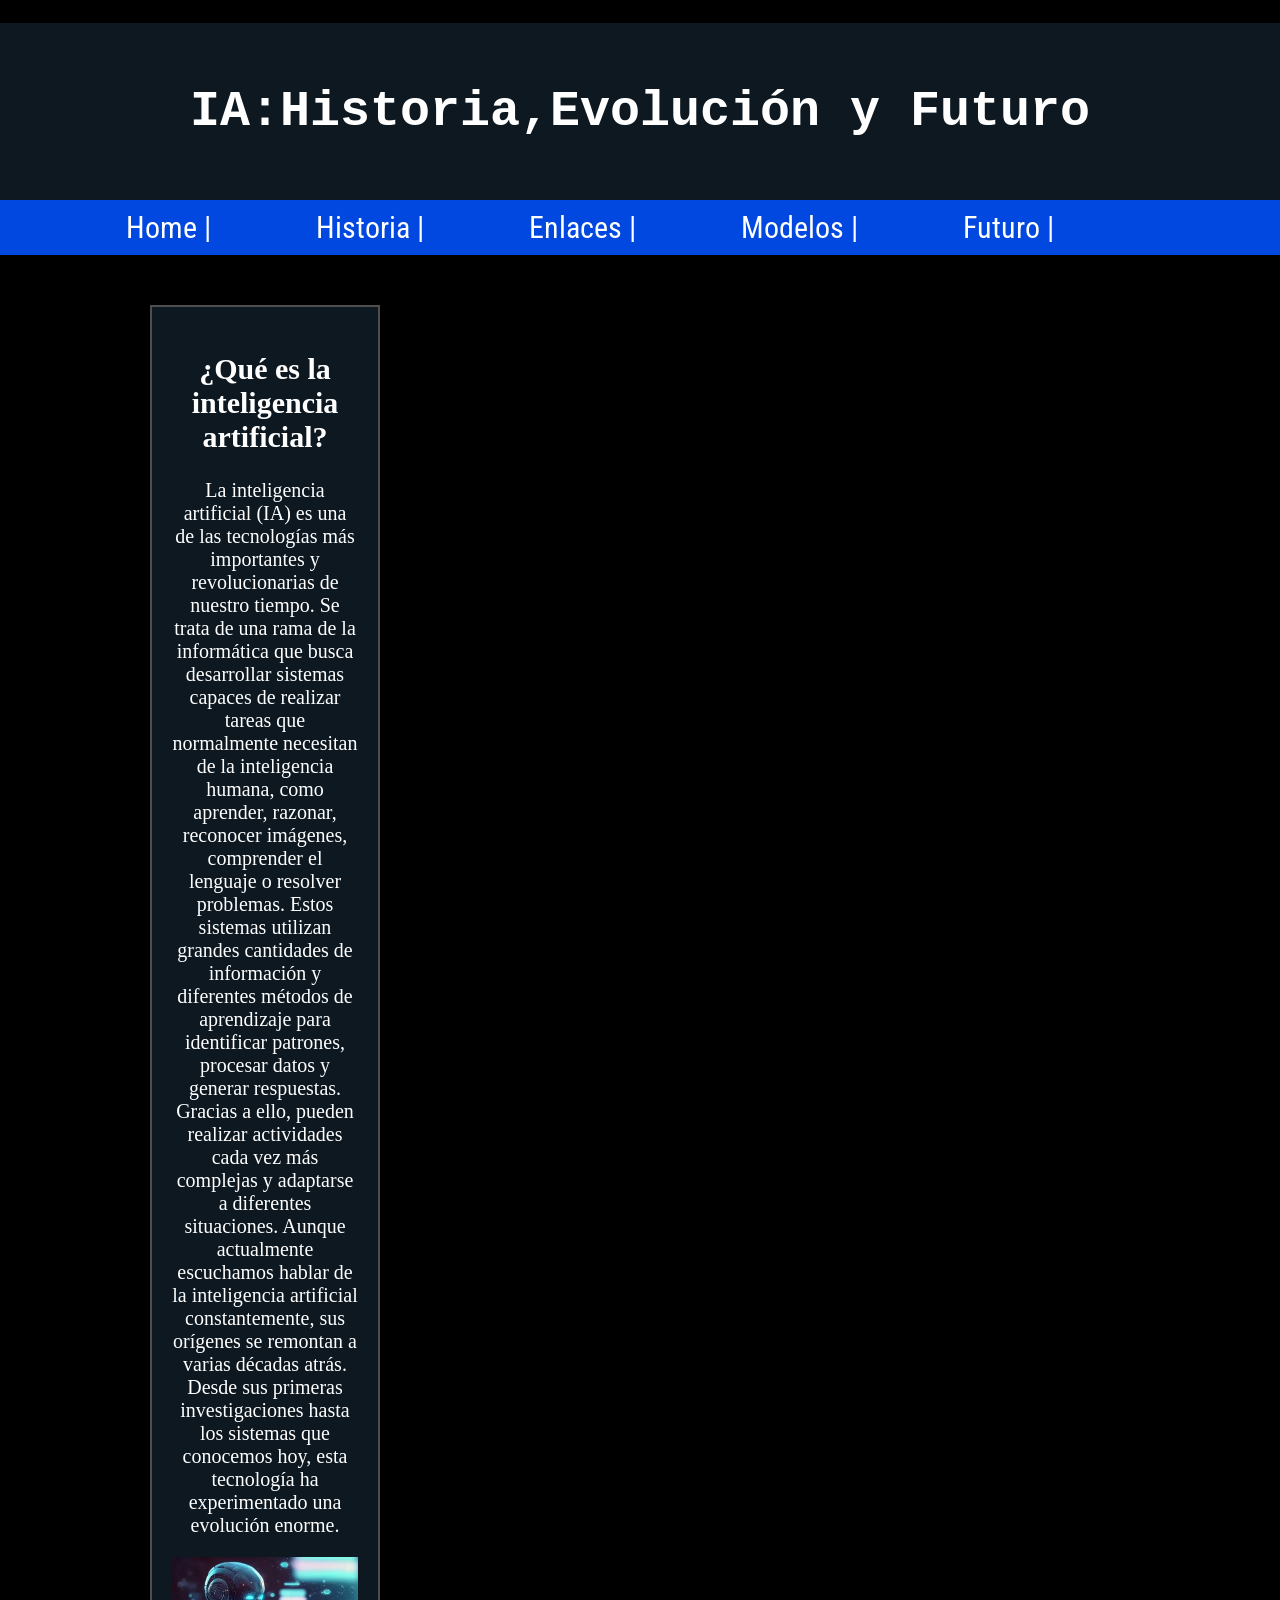
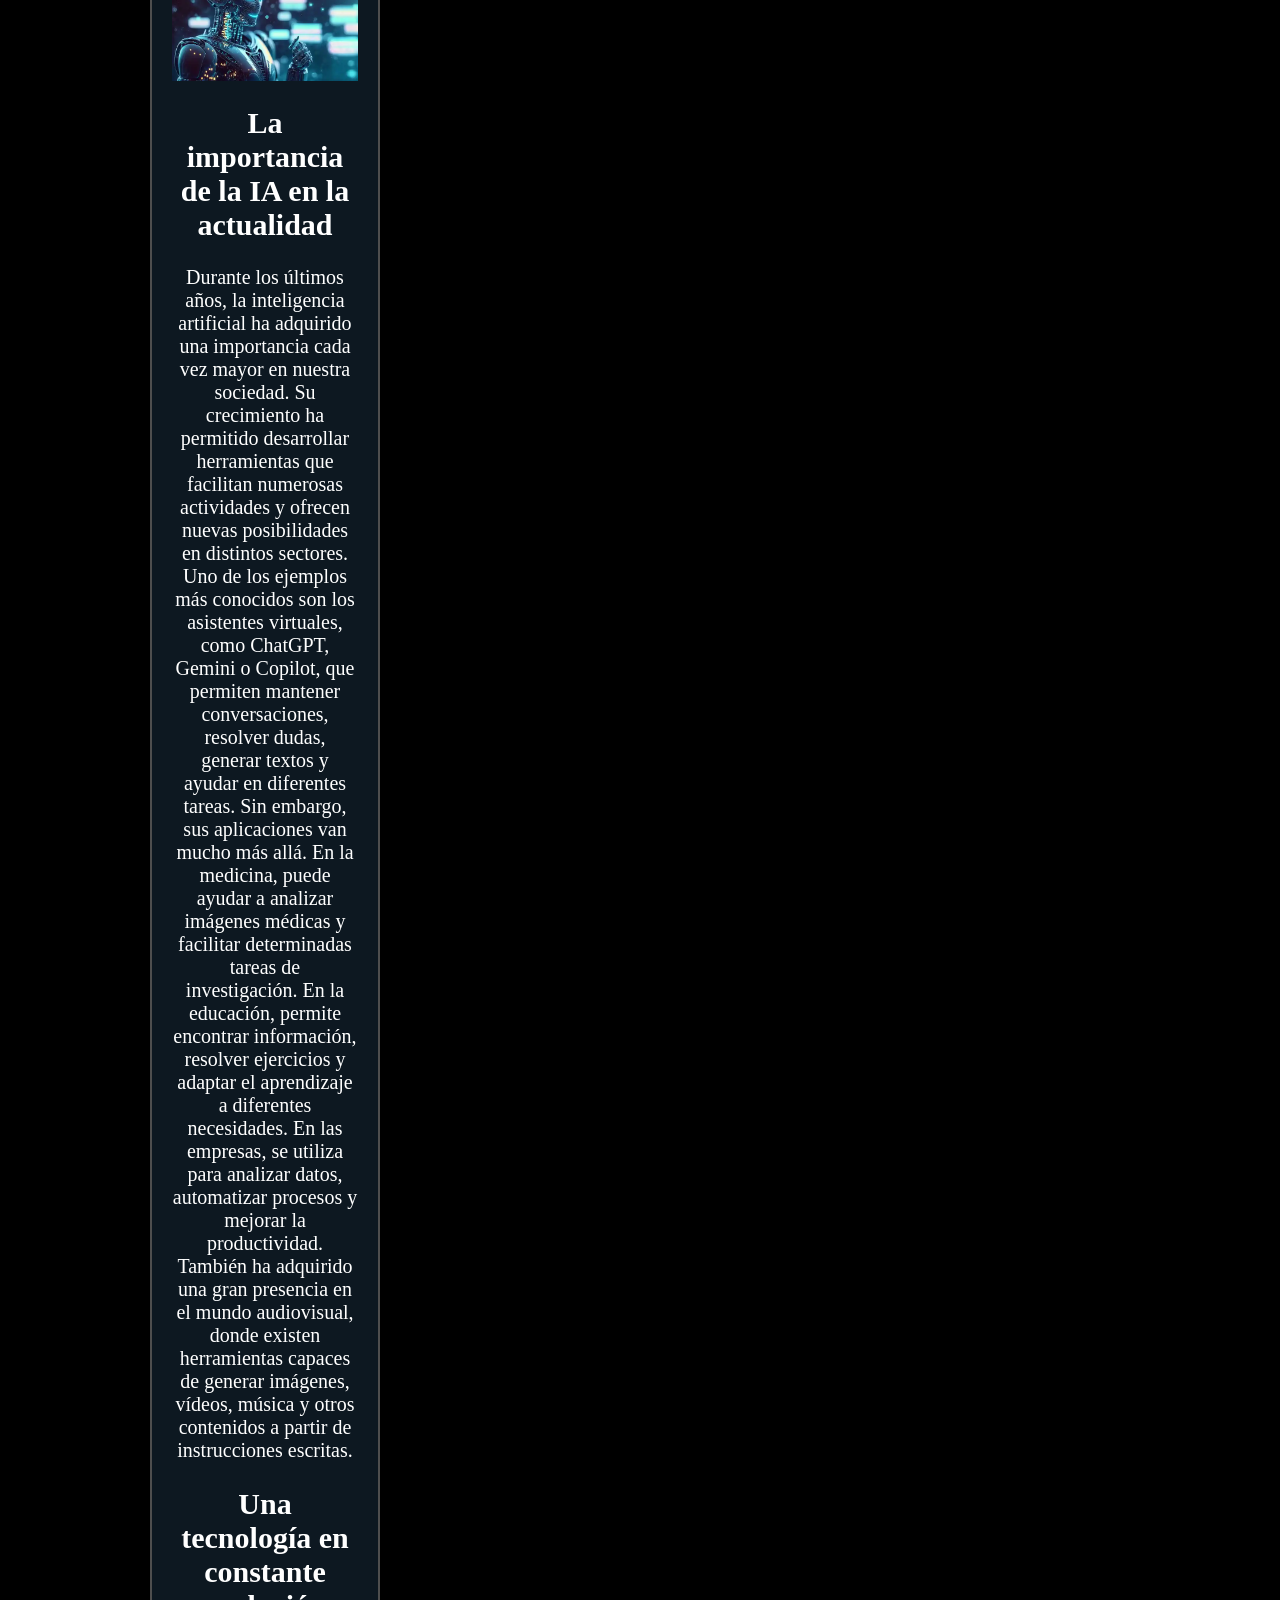
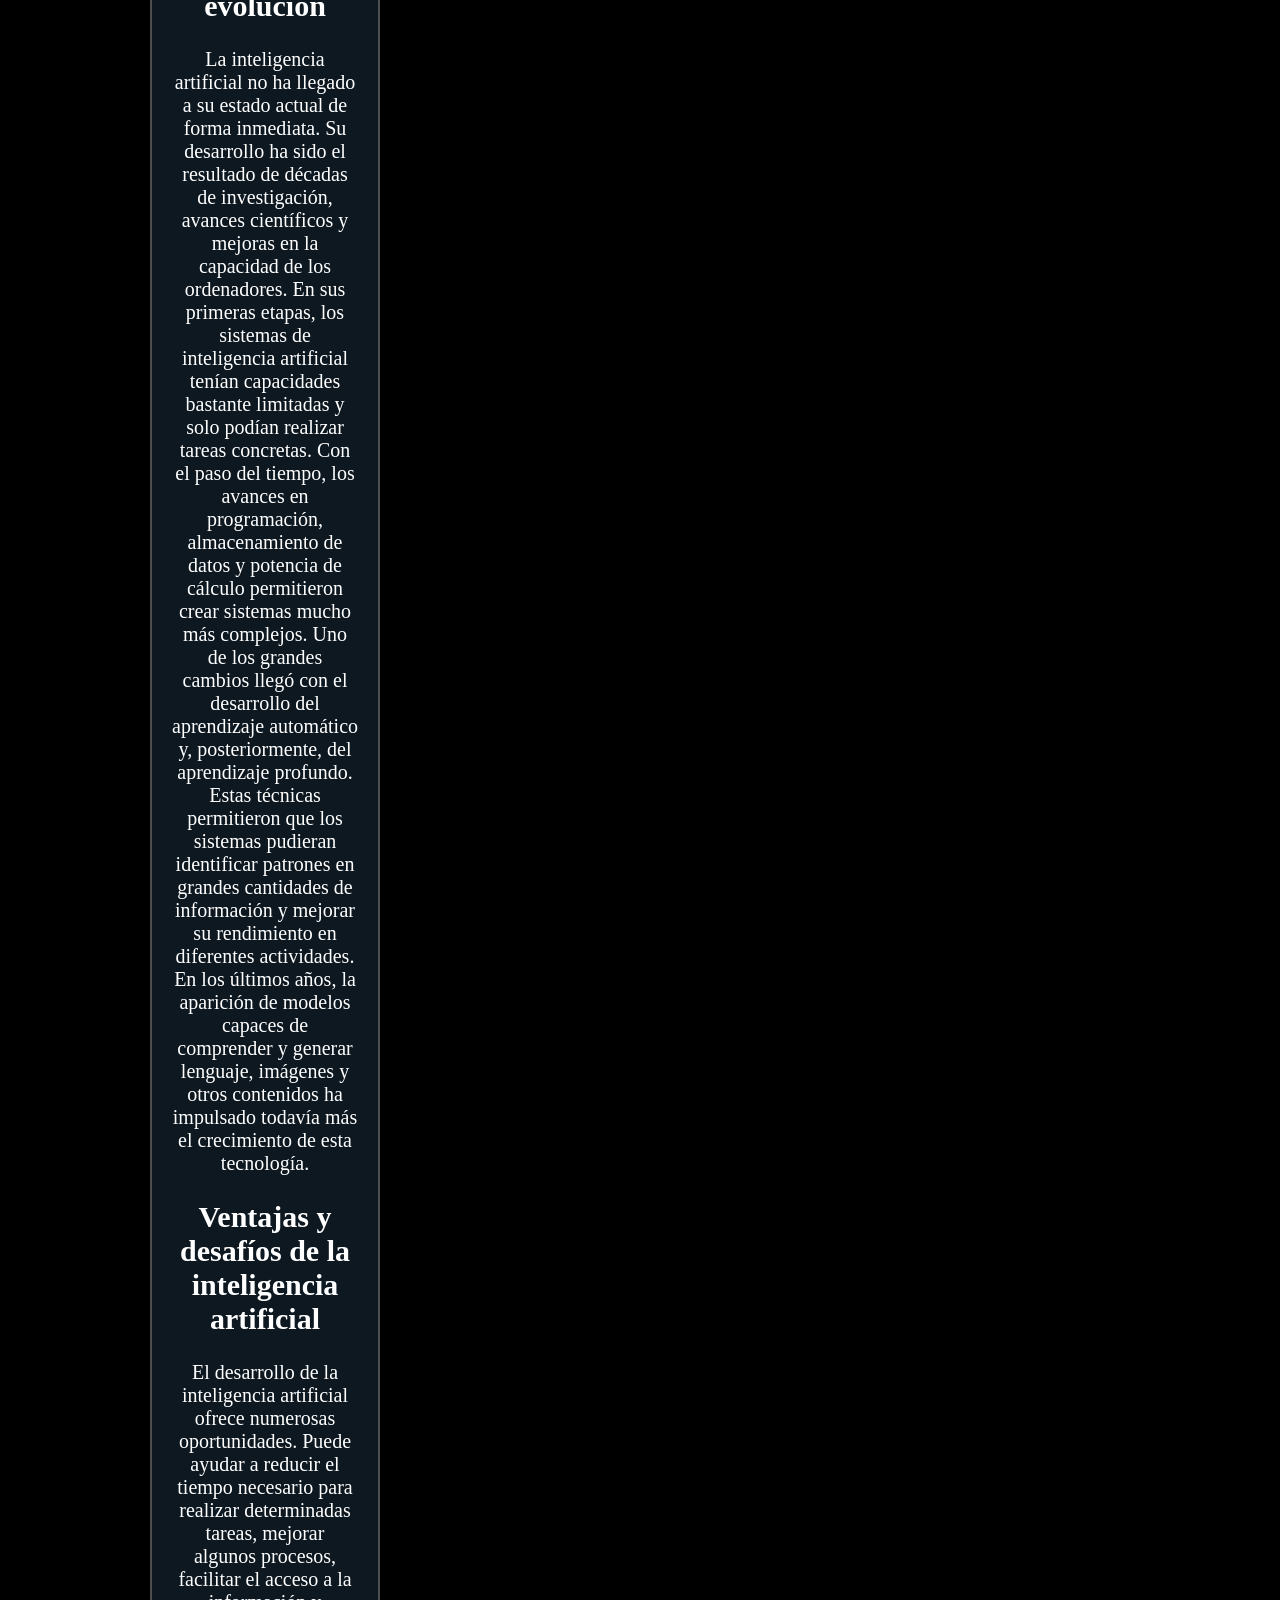
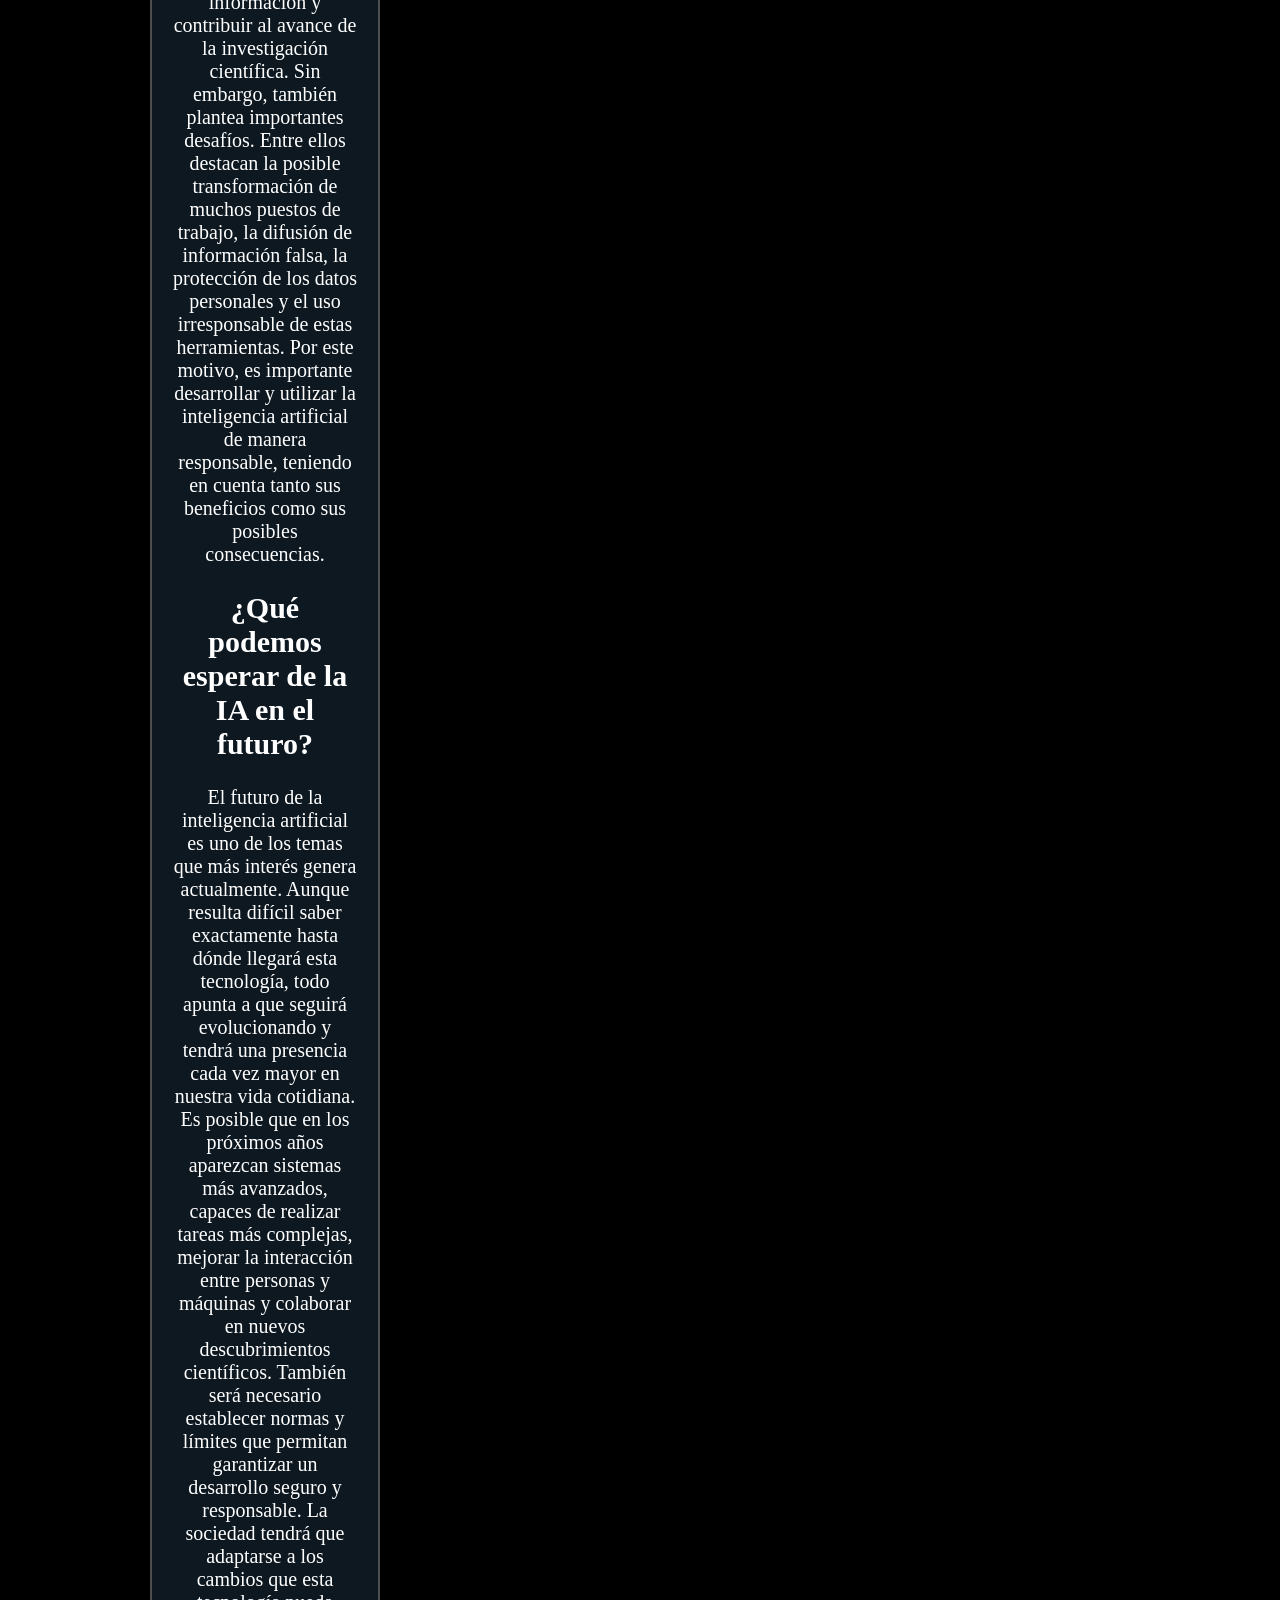
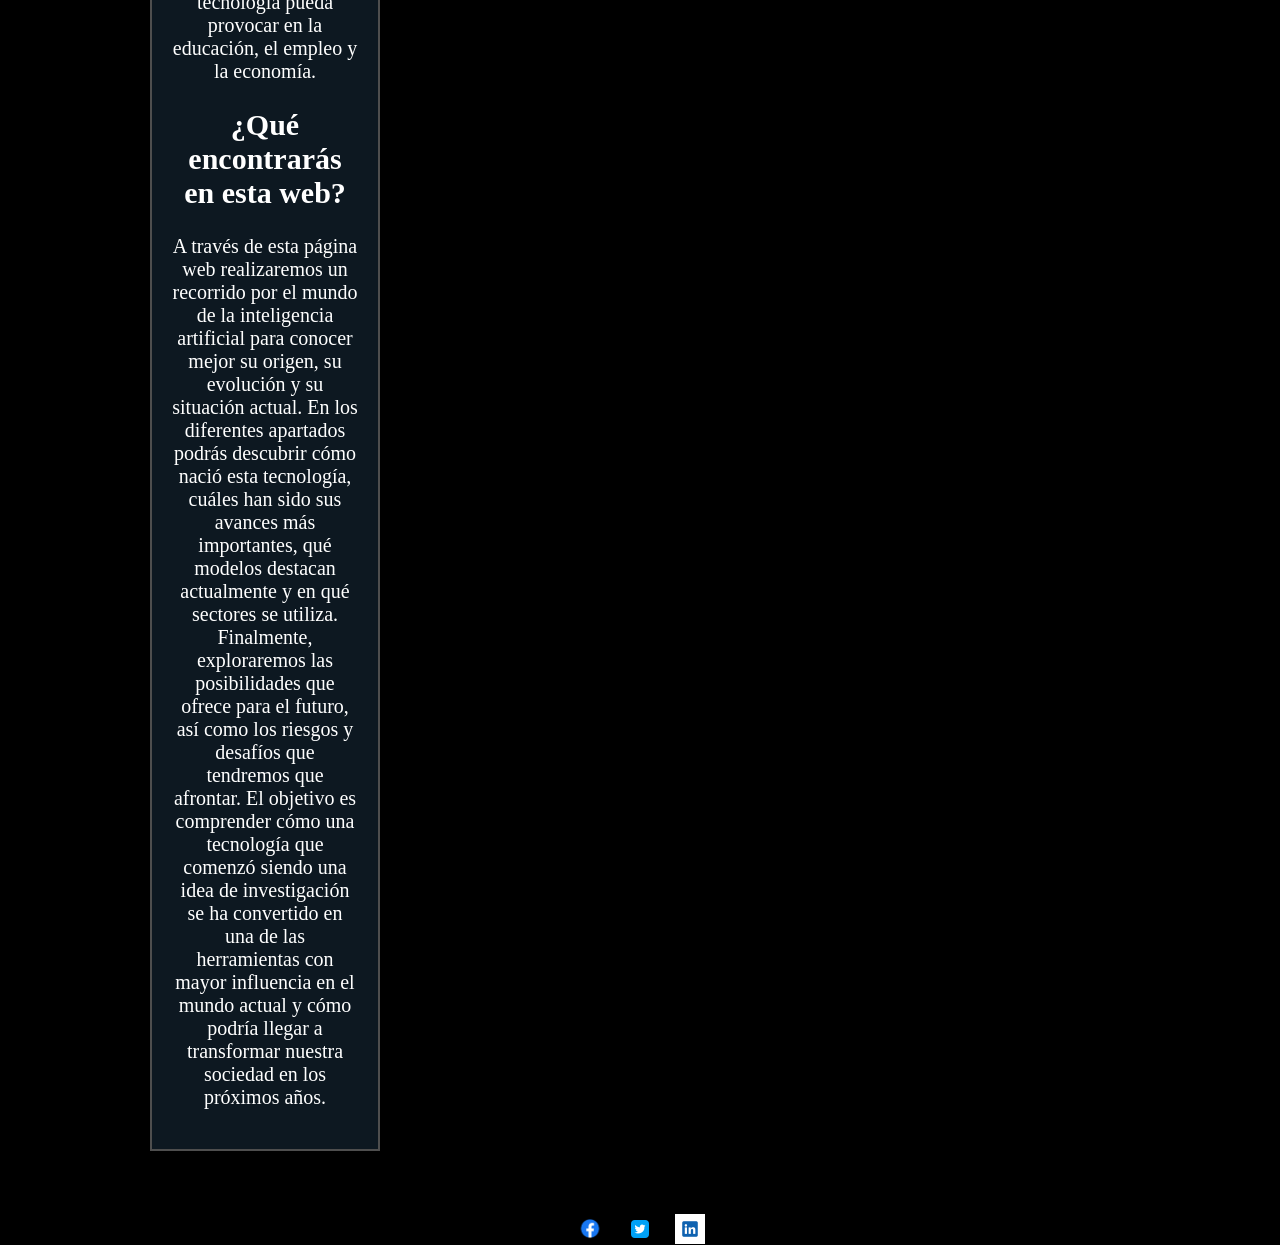
<file: index.html>
<!DOCTYPE html>
<html lang="es">
<head>
    <link rel="stylesheet" href="estilos.css">
    <meta charset="UTF-8">
    <meta name="viewport" content="width=device-width, initial-scale=1.0">
    <title>Inteligencia Artificial | Historia,Evolución y Futuro</title>
    <meta name="description" content="La mejor línea de seguimiento sobre la inteligencia artificial a través de los años, en los que se darán temas como su nacimiento, modelos, su progreso y lo que se espera de ella en un futuro">
    <meta name="keywords" content="IA, progreso, trabajo, Avance IA, inteligencia artificial, modelos IA, tecnologia, imagenes, robotica, chat gpt, gemini, inteligencia artificial para hacer videos, inteligencia artificial para hacer fotos, inteigencia artificial para editar">
    <meta name="robots" content="index, follow">
    <meta property="og:title" content="IA: Historia, Evolución y Futuro">
<meta property="og:description" content="Descubre la historia de la inteligencia artificial, su evolución, los modelos actuales y su futuro.">
<meta property="og:image" content="https://alex49283.github.io/imagenes/Imagen%20robot%20escritotio.webp">
<meta property="og:url" content="https://alex49283.github.io/">
<meta property="og:type" content="website">>
<meta name="twitter:card" content="summary_large_image">
<meta name="twitter:title" content="IA: Historia, Evolución y Futuro">
<meta name="twitter:description" content="Descubre la historia de la inteligencia artificial, su evolución, los modelos actuales y su futuro.">
<meta name="twitter:image" content="https://alex49283.github.io/imagenes/Imagen%20robot%20escritotio.webp">
    <link rel="icon" type="image/x-icon" href="favicons/favicon.ico?v=2">
    <meta name="theme-color" content="#ffffff">
    <link rel="canonical" href="https://alex49283.github.io/">
    <link rel="preload" href="imagenes/Imagen robot escritotio.webp" as="image">
    <link rel="preconnect" href="https://fonts.googleapis.com">
    <link rel="preconnect" href="https://fonts.gstatic.com" crossorigin>
    <link rel="preconnect" href="https://fonts.googleapis.com">
    <link rel="preconnect" href="https://fonts.gstatic.com" crossorigin>
    <link href="https://fonts.googleapis.com/css2?family=Average+Sans&family=Roboto+Condensed:ital,wght@0,100..900;1,100..900&display=swap" rel="stylesheet">
</head>

<body>
    <picture>
    <source srcset="imagenes/imagenMediana.png"
    media="(min-width:650px) and (max-width:1000px)">
    <source srcset="imagenes/imagenpequena.png"
    media="(min-width:10px) and (max-width:649px)">
</picture>
    <header>
        <h1>IA:Historia,Evolución y Futuro
            
        </h1>
        
    </header>
     <nav>
        <a href="index.html">Home |</a>
        <a href="historia.html">Historia |</a>
        <a href="enlaces.html">Enlaces |</a>
        <a href="modelos.html">Modelos |</a>
        <a href="futuro.html">Futuro |</a>
        
     </nav>
    <main>
        
<div class="Primera">

    <section>
        <h2>¿Qué es la inteligencia artificial?</h2>

        <p>
            La inteligencia artificial (IA) es una de las tecnologías más importantes y revolucionarias de nuestro tiempo. Se trata de una rama de la informática que busca desarrollar sistemas capaces de realizar tareas que normalmente necesitan de la inteligencia humana, como aprender, razonar, reconocer imágenes, comprender el lenguaje o resolver problemas.

            Estos sistemas utilizan grandes cantidades de información y diferentes métodos de aprendizaje para identificar patrones, procesar datos y generar respuestas. Gracias a ello, pueden realizar actividades cada vez más complejas y adaptarse a diferentes situaciones.

            Aunque actualmente escuchamos hablar de la inteligencia artificial constantemente, sus orígenes se remontan a varias décadas atrás. Desde sus primeras investigaciones hasta los sistemas que conocemos hoy, esta tecnología ha experimentado una evolución enorme.
        </p>

        <img src="imagenes/Imagen robot escritotio.webp" alt="Imagen de inteligencia artificial" class="imagen-principal">
    </section>

    <section>
        <h2>La importancia de la IA en la actualidad</h2>

        <p>
            Durante los últimos años, la inteligencia artificial ha adquirido una importancia cada vez mayor en nuestra sociedad. Su crecimiento ha permitido desarrollar herramientas que facilitan numerosas actividades y ofrecen nuevas posibilidades en distintos sectores.

            Uno de los ejemplos más conocidos son los asistentes virtuales, como ChatGPT, Gemini o Copilot, que permiten mantener conversaciones, resolver dudas, generar textos y ayudar en diferentes tareas. Sin embargo, sus aplicaciones van mucho más allá.

            En la medicina, puede ayudar a analizar imágenes médicas y facilitar determinadas tareas de investigación. En la educación, permite encontrar información, resolver ejercicios y adaptar el aprendizaje a diferentes necesidades. En las empresas, se utiliza para analizar datos, automatizar procesos y mejorar la productividad.

            También ha adquirido una gran presencia en el mundo audiovisual, donde existen herramientas capaces de generar imágenes, vídeos, música y otros contenidos a partir de instrucciones escritas.
        </p>
    </section>

    <section>
        <h2>Una tecnología en constante evolución</h2>

        <p>
            La inteligencia artificial no ha llegado a su estado actual de forma inmediata. Su desarrollo ha sido el resultado de décadas de investigación, avances científicos y mejoras en la capacidad de los ordenadores.

            En sus primeras etapas, los sistemas de inteligencia artificial tenían capacidades bastante limitadas y solo podían realizar tareas concretas. Con el paso del tiempo, los avances en programación, almacenamiento de datos y potencia de cálculo permitieron crear sistemas mucho más complejos.

            Uno de los grandes cambios llegó con el desarrollo del aprendizaje automático y, posteriormente, del aprendizaje profundo. Estas técnicas permitieron que los sistemas pudieran identificar patrones en grandes cantidades de información y mejorar su rendimiento en diferentes actividades.

            En los últimos años, la aparición de modelos capaces de comprender y generar lenguaje, imágenes y otros contenidos ha impulsado todavía más el crecimiento de esta tecnología.
        </p>
    </section>

    <section>
        <h2>Ventajas y desafíos de la inteligencia artificial</h2>

        <p>
            El desarrollo de la inteligencia artificial ofrece numerosas oportunidades. Puede ayudar a reducir el tiempo necesario para realizar determinadas tareas, mejorar algunos procesos, facilitar el acceso a la información y contribuir al avance de la investigación científica.

            Sin embargo, también plantea importantes desafíos. Entre ellos destacan la posible transformación de muchos puestos de trabajo, la difusión de información falsa, la protección de los datos personales y el uso irresponsable de estas herramientas.

            Por este motivo, es importante desarrollar y utilizar la inteligencia artificial de manera responsable, teniendo en cuenta tanto sus beneficios como sus posibles consecuencias.
        </p>
    </section>

    <section>
        <h2>¿Qué podemos esperar de la IA en el futuro?</h2>

        <p>
            El futuro de la inteligencia artificial es uno de los temas que más interés genera actualmente. Aunque resulta difícil saber exactamente hasta dónde llegará esta tecnología, todo apunta a que seguirá evolucionando y tendrá una presencia cada vez mayor en nuestra vida cotidiana.

            Es posible que en los próximos años aparezcan sistemas más avanzados, capaces de realizar tareas más complejas, mejorar la interacción entre personas y máquinas y colaborar en nuevos descubrimientos científicos.

            También será necesario establecer normas y límites que permitan garantizar un desarrollo seguro y responsable. La sociedad tendrá que adaptarse a los cambios que esta tecnología pueda provocar en la educación, el empleo y la economía.
        </p>
    </section>

    <section>
        <h2>¿Qué encontrarás en esta web?</h2>

        <p>
            A través de esta página web realizaremos un recorrido por el mundo de la inteligencia artificial para conocer mejor su origen, su evolución y su situación actual.

            En los diferentes apartados podrás descubrir cómo nació esta tecnología, cuáles han sido sus avances más importantes, qué modelos destacan actualmente y en qué sectores se utiliza.

            Finalmente, exploraremos las posibilidades que ofrece para el futuro, así como los riesgos y desafíos que tendremos que afrontar.

            El objetivo es comprender cómo una tecnología que comenzó siendo una idea de investigación se ha convertido en una de las herramientas con mayor influencia en el mundo actual y cómo podría llegar a transformar nuestra sociedad en los próximos años.
        </p>
    </section>

</div>

<footer>
    <p>Comparte nuestra página:</p>

    <div class="redes-sociales">

        <a href="https://www.facebook.com/sharer/sharer.php?u=https%3A%2F%2Falex49283.github.io/"
           target="_blank" rel="noopener noreferrer">
            <img src="imagenes/facebook.png" alt="Facebook">
        </a>

        <a href="https://x.com/intent/post?url=https%3A%2F%2Falex49283.github.io/"
   target="_blank" rel="noopener noreferrer">
    <img src="imagenes/twitter.webp" alt="Compartir en X">
</a>

        <a href="https://www.linkedin.com/sharing/share-offsite/?url=https%3A%2F%2Falex49283.github.io%2F"
   target="_blank" rel="noopener noreferrer">
    <img src="imagenes/linkedin.webp" alt="Compartir en LinkedIn">
</a>

    </div>
</footer>

        
    </main>


</body>
</html>
</file>
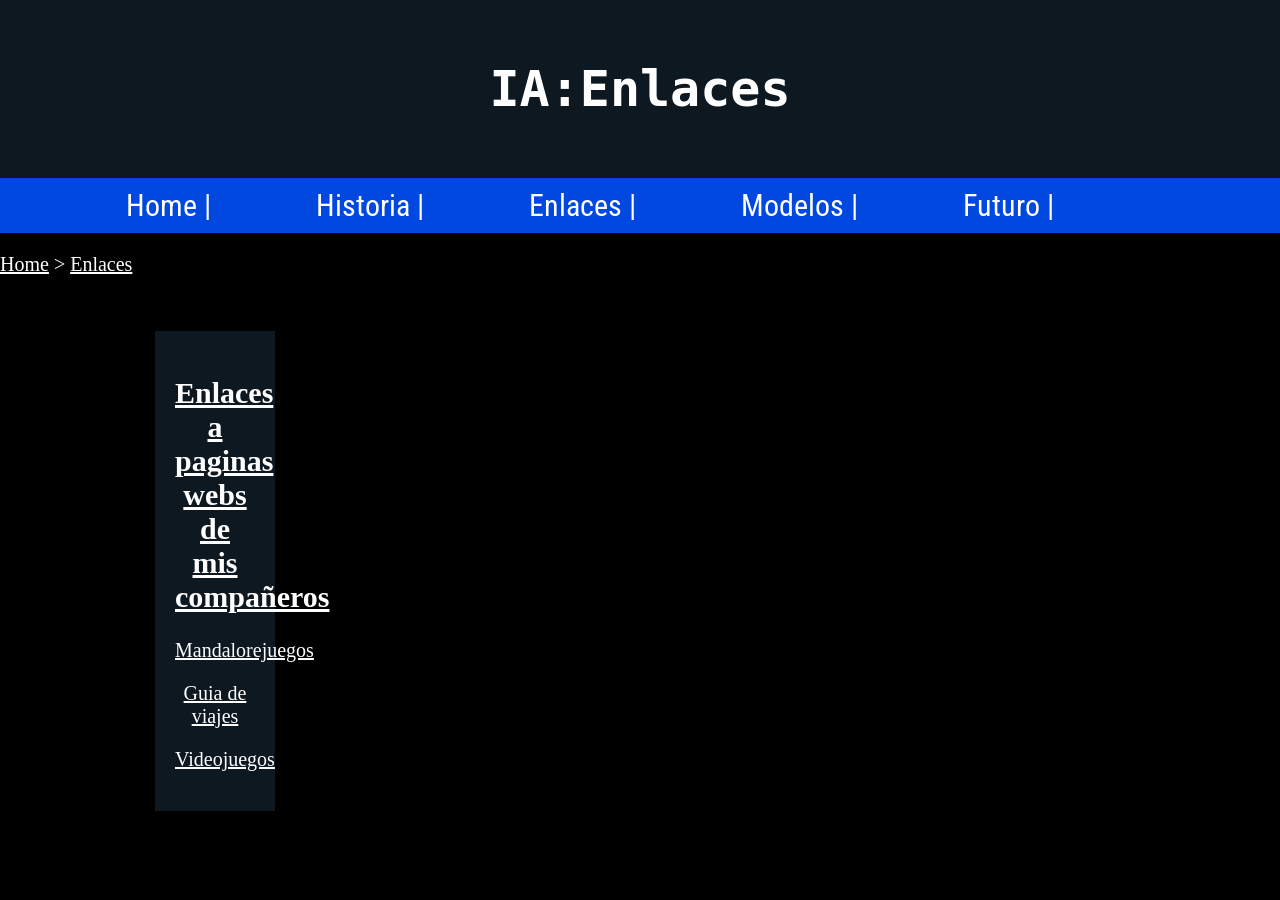
<file: enlaces.html>
<!DOCTYPE html>
<html lang="es">
<head>
    <link rel="stylesheet" href="estilos.css">
    <meta charset="UTF-8">
    <meta name="viewport" content="width=device-width, initial-scale=1.0">
    <title>Enlaces</title>
    <meta name="description" content="La mejor línea de seguimiento sobre la inteligencia artificial a través de los años, en los que se darán temas como su nacimiento, modelos, su progreso y lo que se espera de ella en un futuro">
    <meta name="keywords" content="IA, progreso, trabajo, Avance IA, inteligencia artificial, modelos IA, tecnologia, imagenes, robotica, chat gpt, gemini, inteligencia artificial para hacer videos, inteligencia artificial para hacer fotos, inteigencia artificial para editar">
    <meta name="robots" content="index, follow">
  <link rel="icon" type="image/x-icon" href="favicons/favicon.ico?v=2">
    <meta name="theme-color" content="#ffffff">
    <link rel="canonical" href="https://alex49283.github.io/">
    <link rel="preload" href="imagenes/Imagen robot escritotio.webp" as="image">
    <link rel="preconnect" href="https://fonts.googleapis.com">
    <link rel="preconnect" href="https://fonts.gstatic.com" crossorigin>
    <link rel="preconnect" href="https://fonts.googleapis.com">
    <link rel="preconnect" href="https://fonts.gstatic.com" crossorigin>
    <link href="https://fonts.googleapis.com/css2?family=Average+Sans&family=Roboto+Condensed:ital,wght@0,100..900;1,100..900&display=swap" rel="stylesheet">
    <title>Enlaces</title>
</head>
    <header>
        <h1>IA:Enlaces</h1>
    </header>
     <nav>
        <span><a href="index.html">Home |</a></span>
        <span><a href="historia.html">Historia |</a></span>
        <span><a href="enlaces.html">Enlaces |</a></span>
        <span><a href="modelos.html">Modelos |</a></span>
        <span><a href="futuro.html">Futuro |</a></span>
     </nav>
<body>
    <p id="migas"><a href="index.html">Home</a> > <a href="enlaces.html">Enlaces</a></p>
    <div class="Enlaces">
    <h2><u>Enlaces a paginas webs de mis compañeros</u></h2>
    <p><a href="https://diego-escudero0007.github.io/">Mandalorejuegos</a></p>
    <p><a href="https://hugo1998pul.github.io/">Guia de viajes</a></p>
    <p><a href="https://torrex8.github.io/">Videojuegos</a></p>

</div>
</body>
</html>
</file>
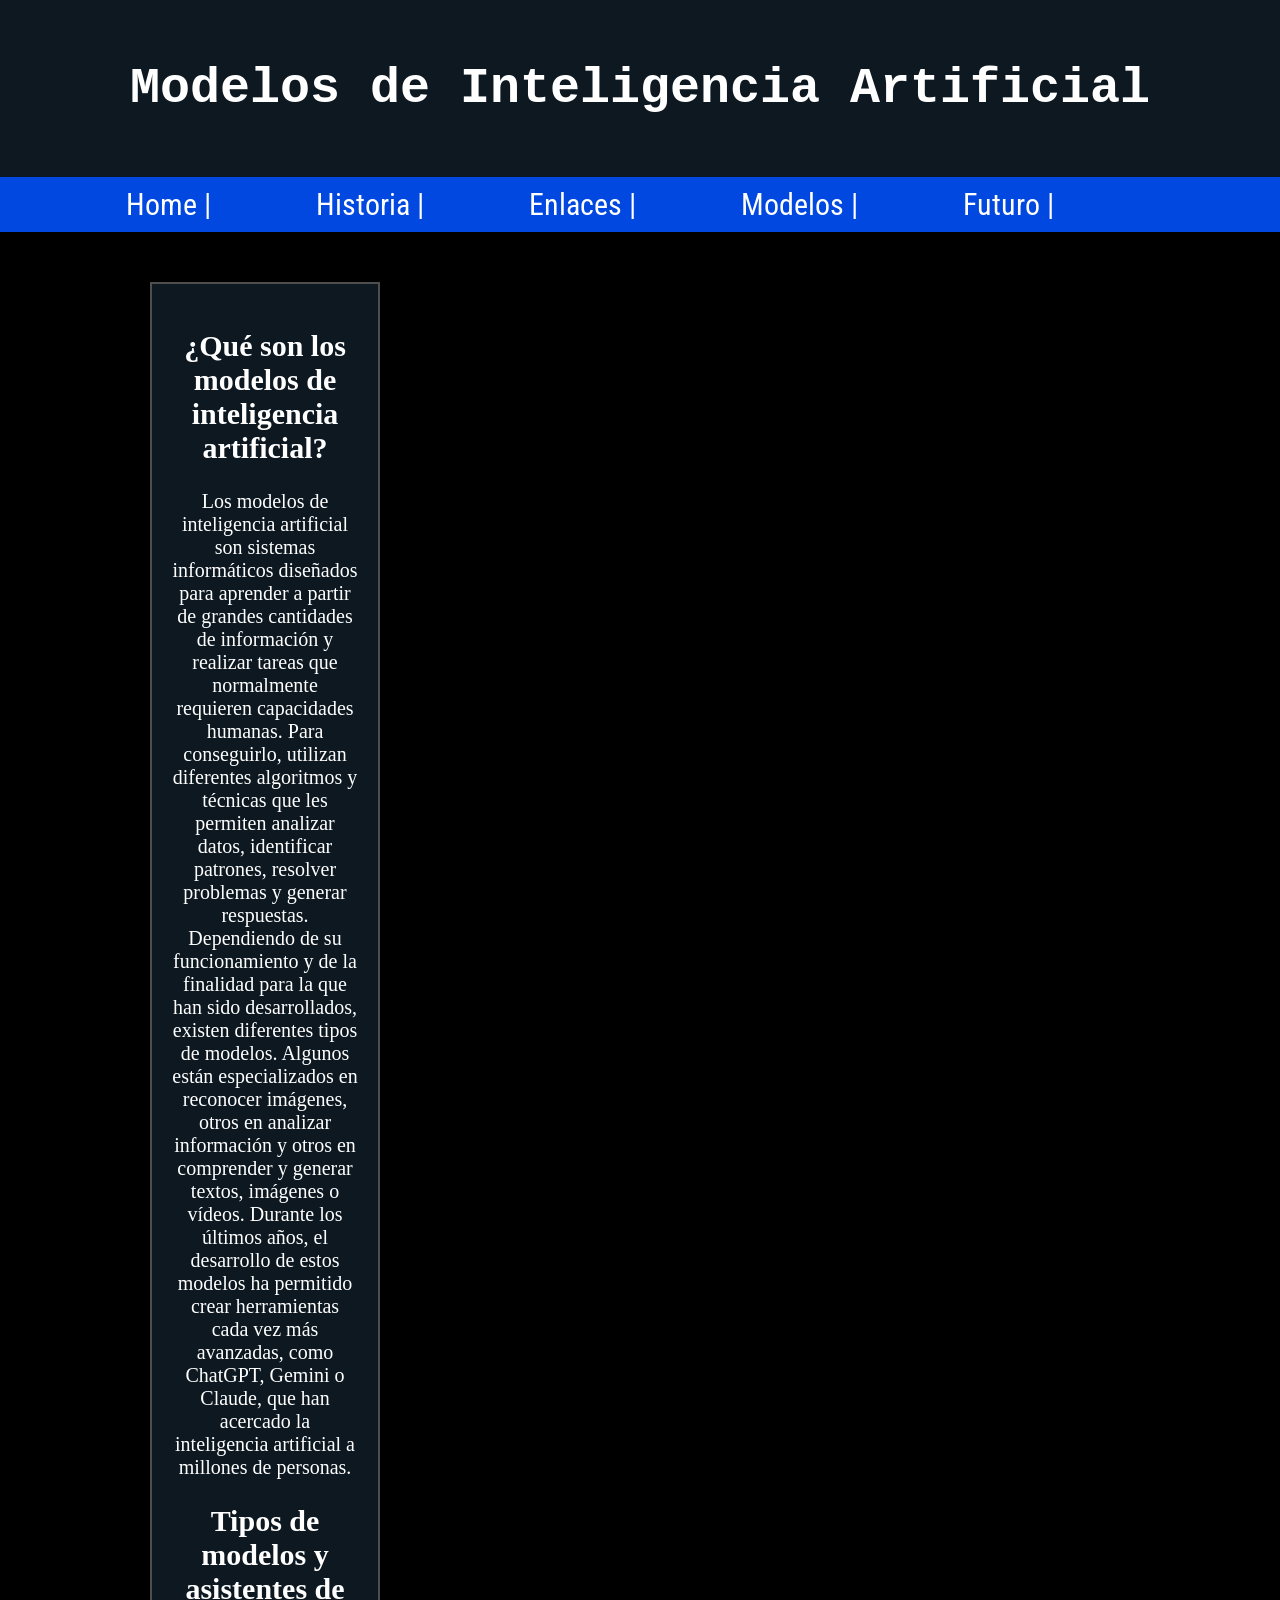
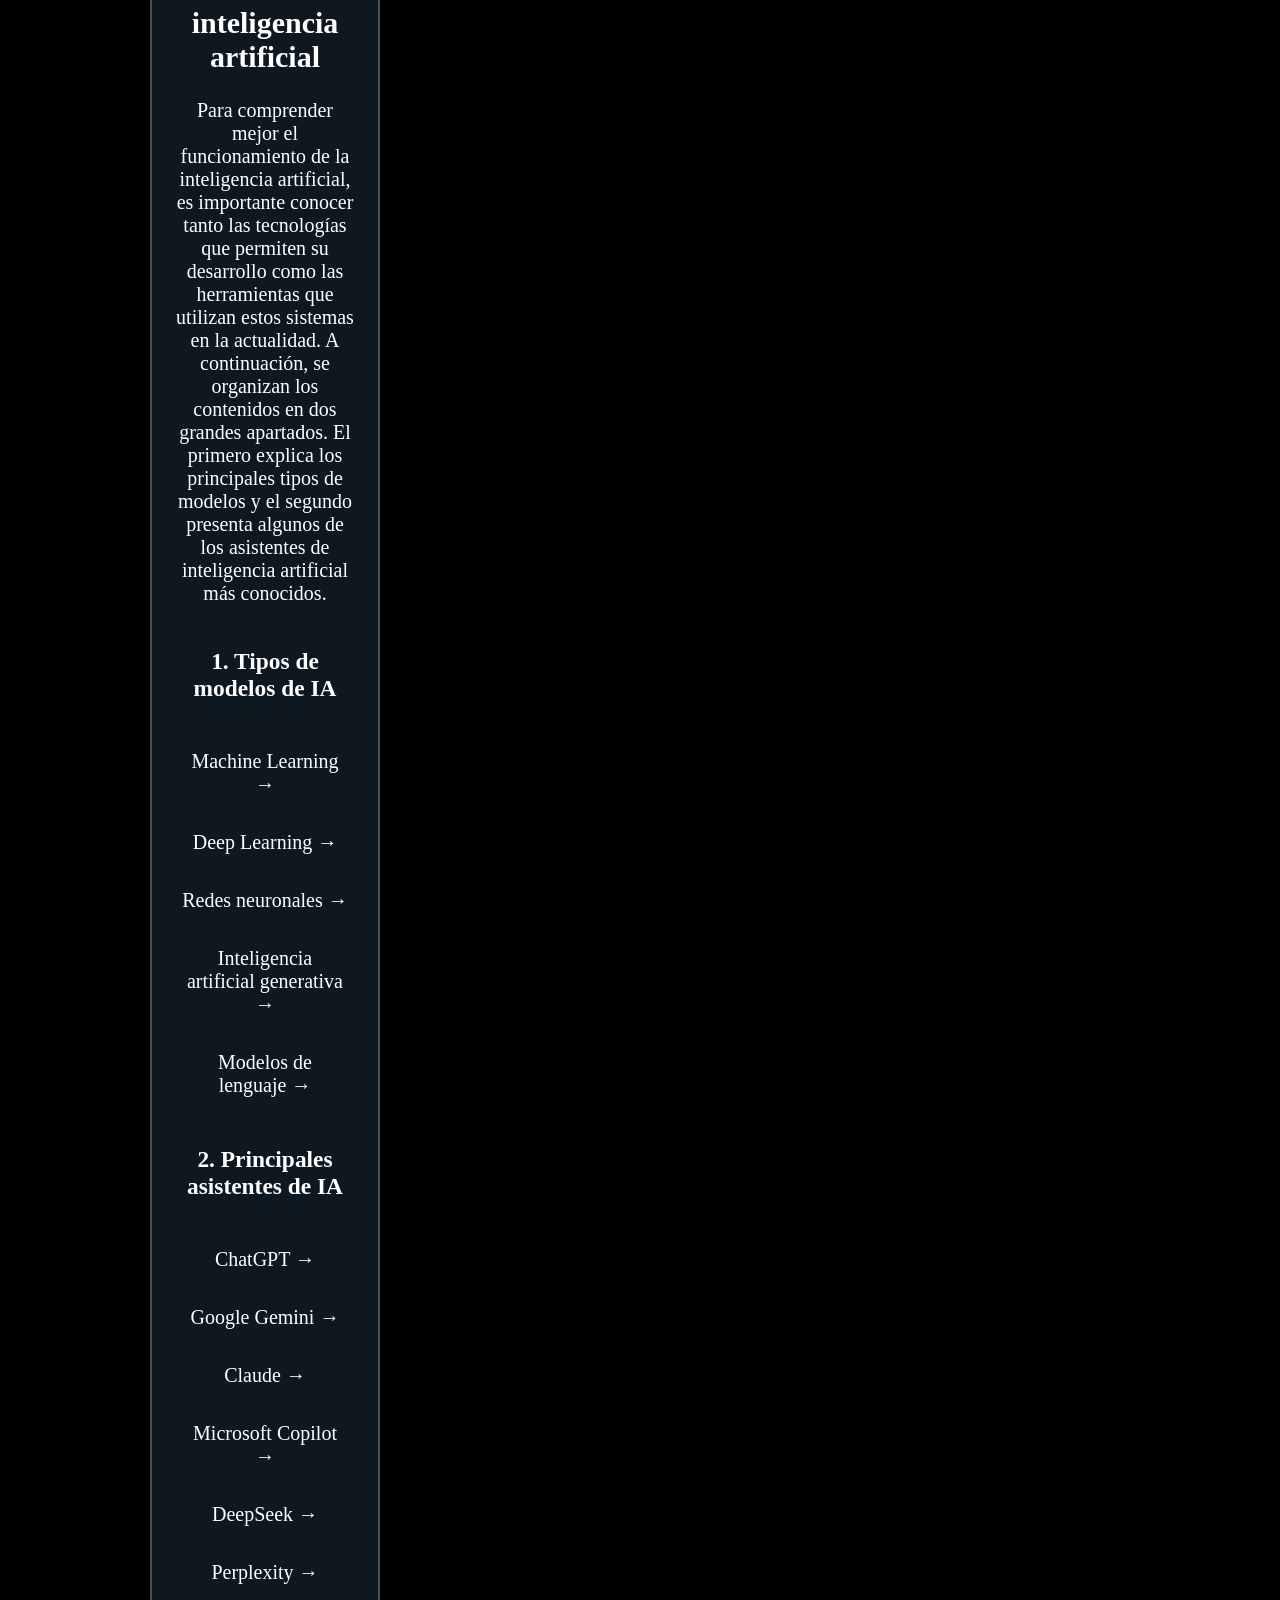
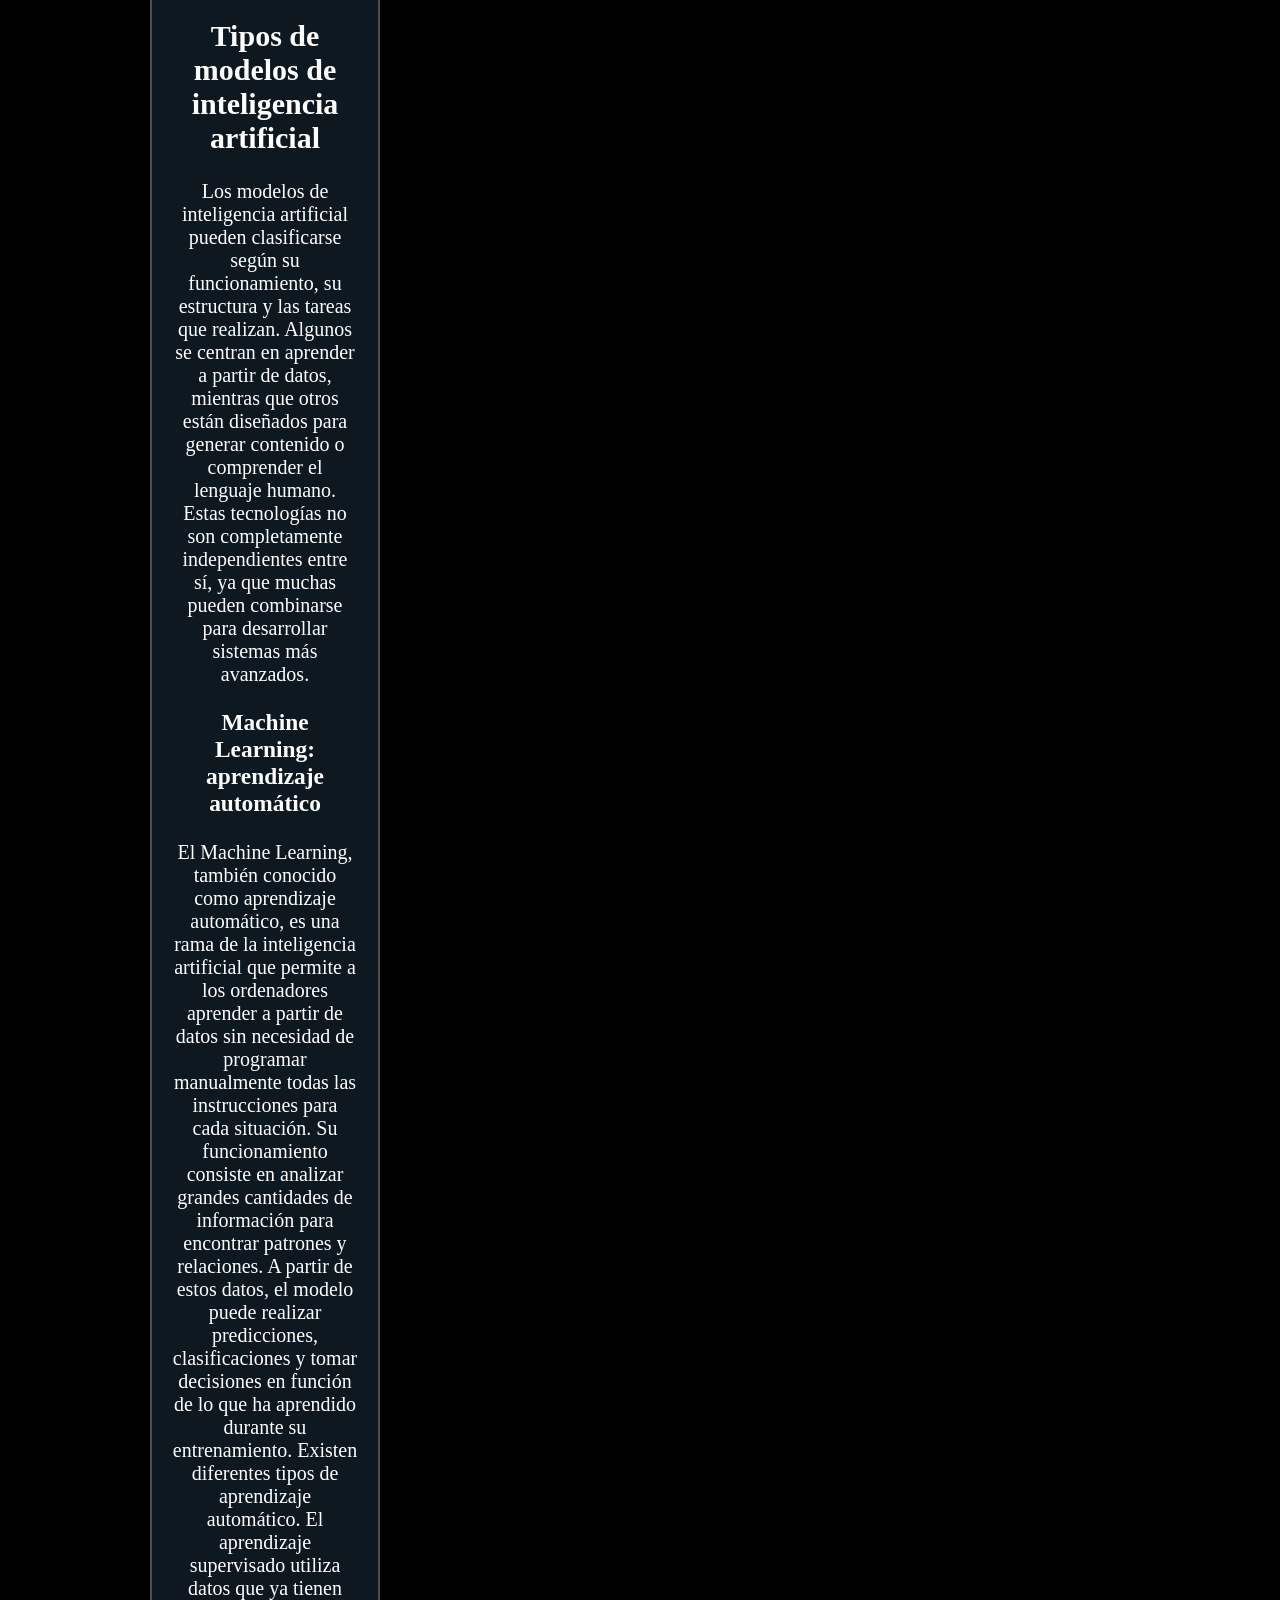
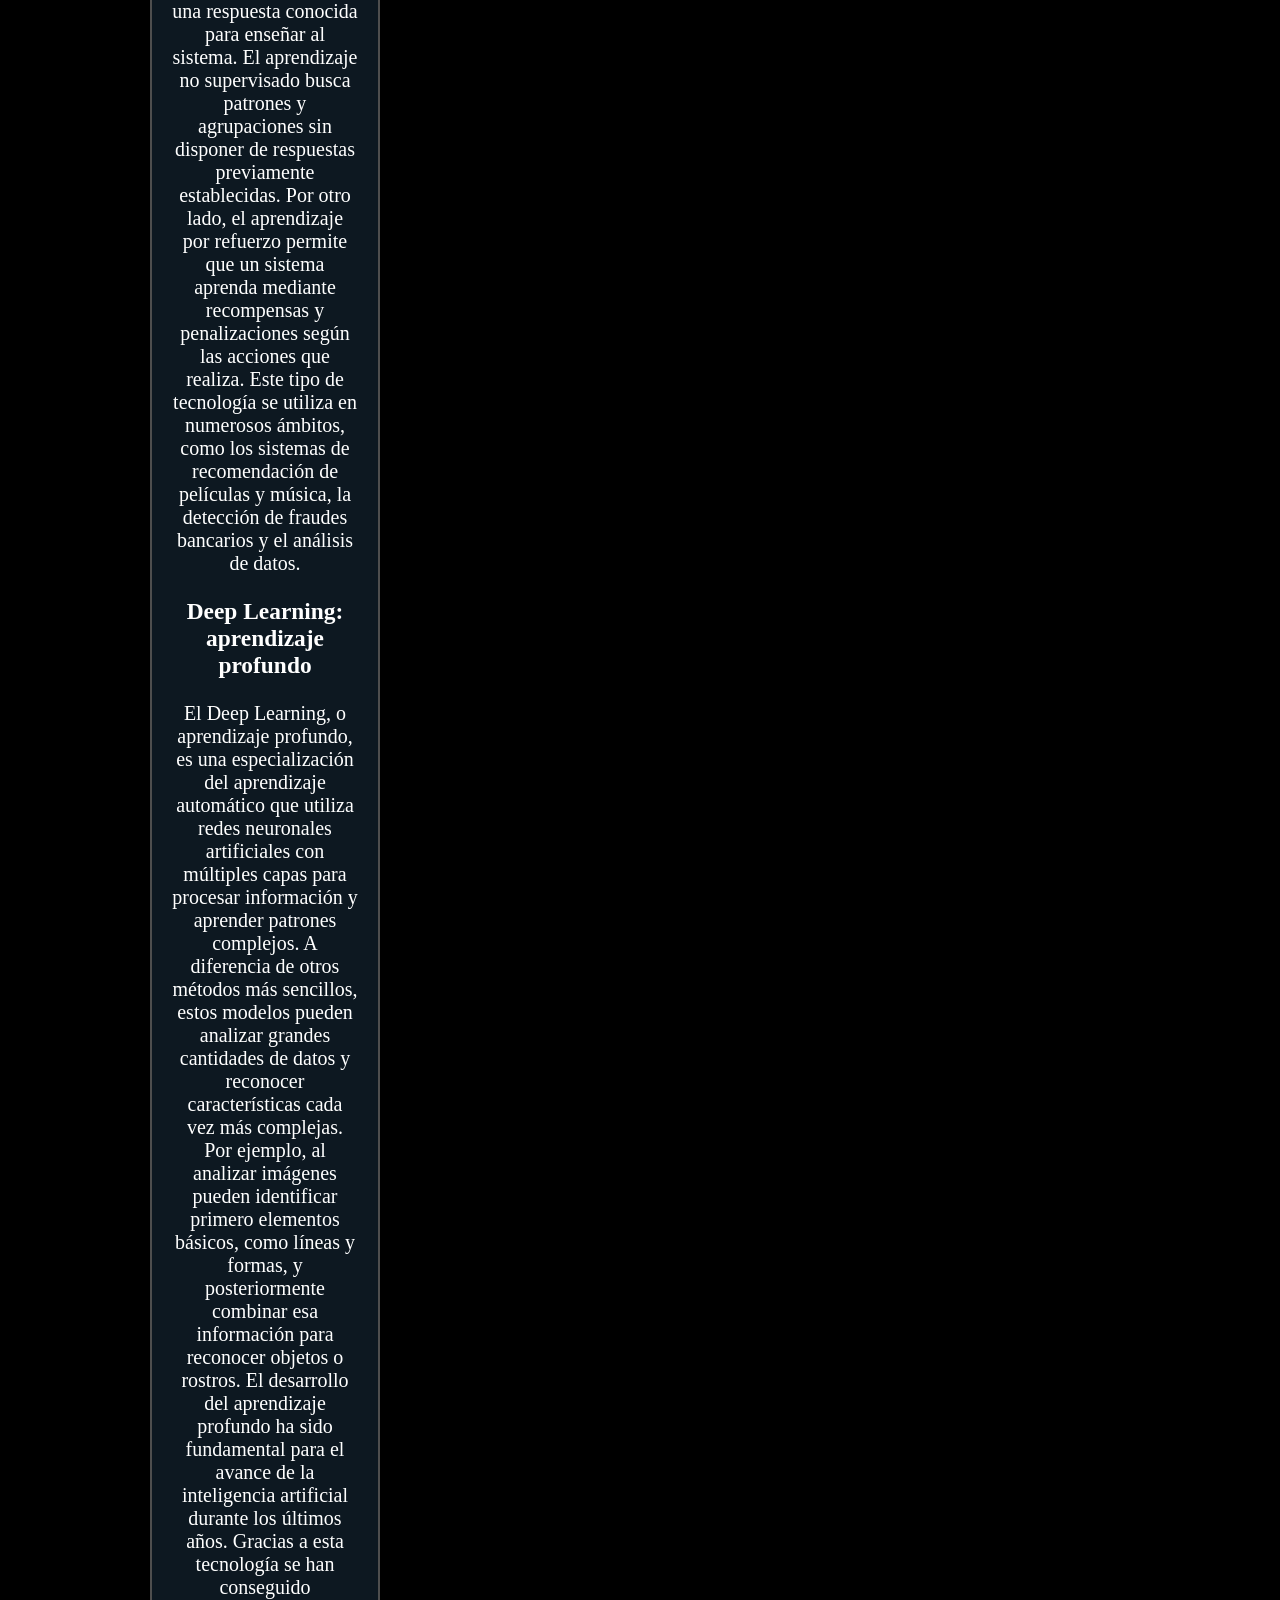
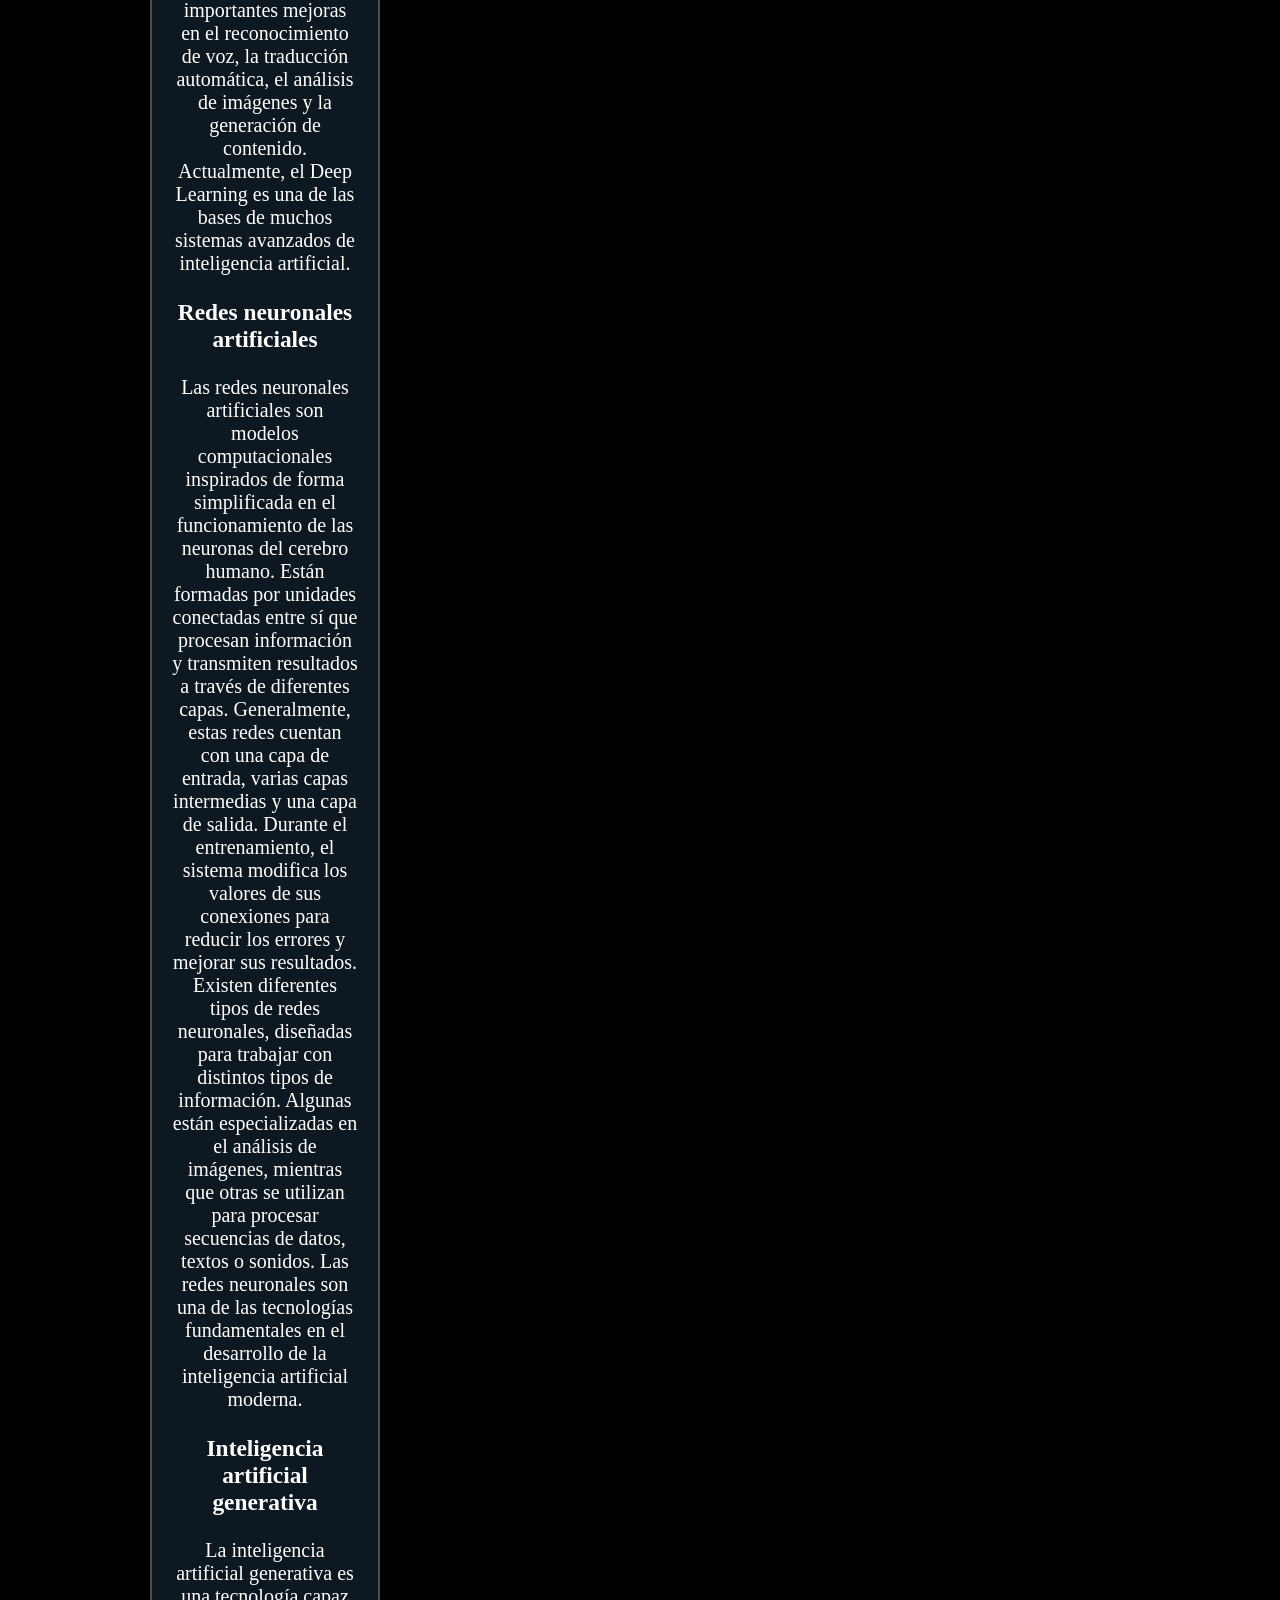
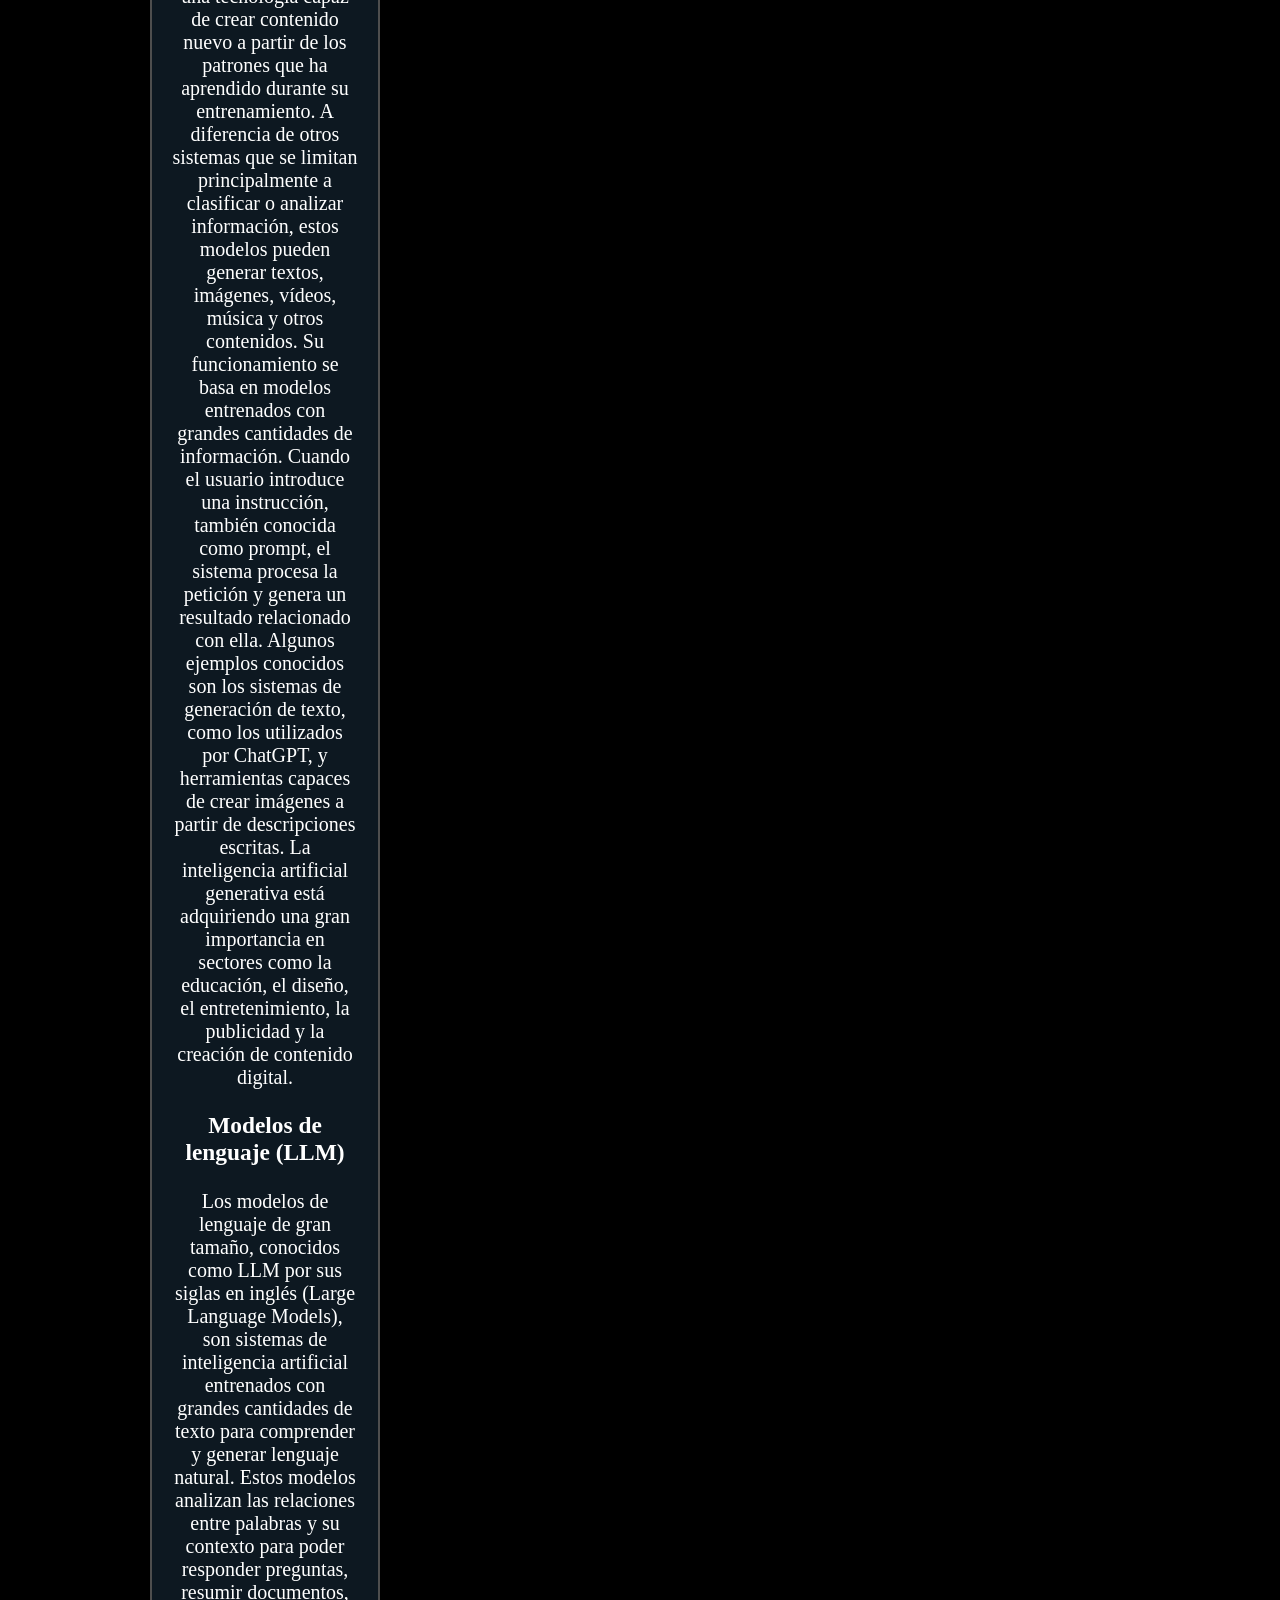
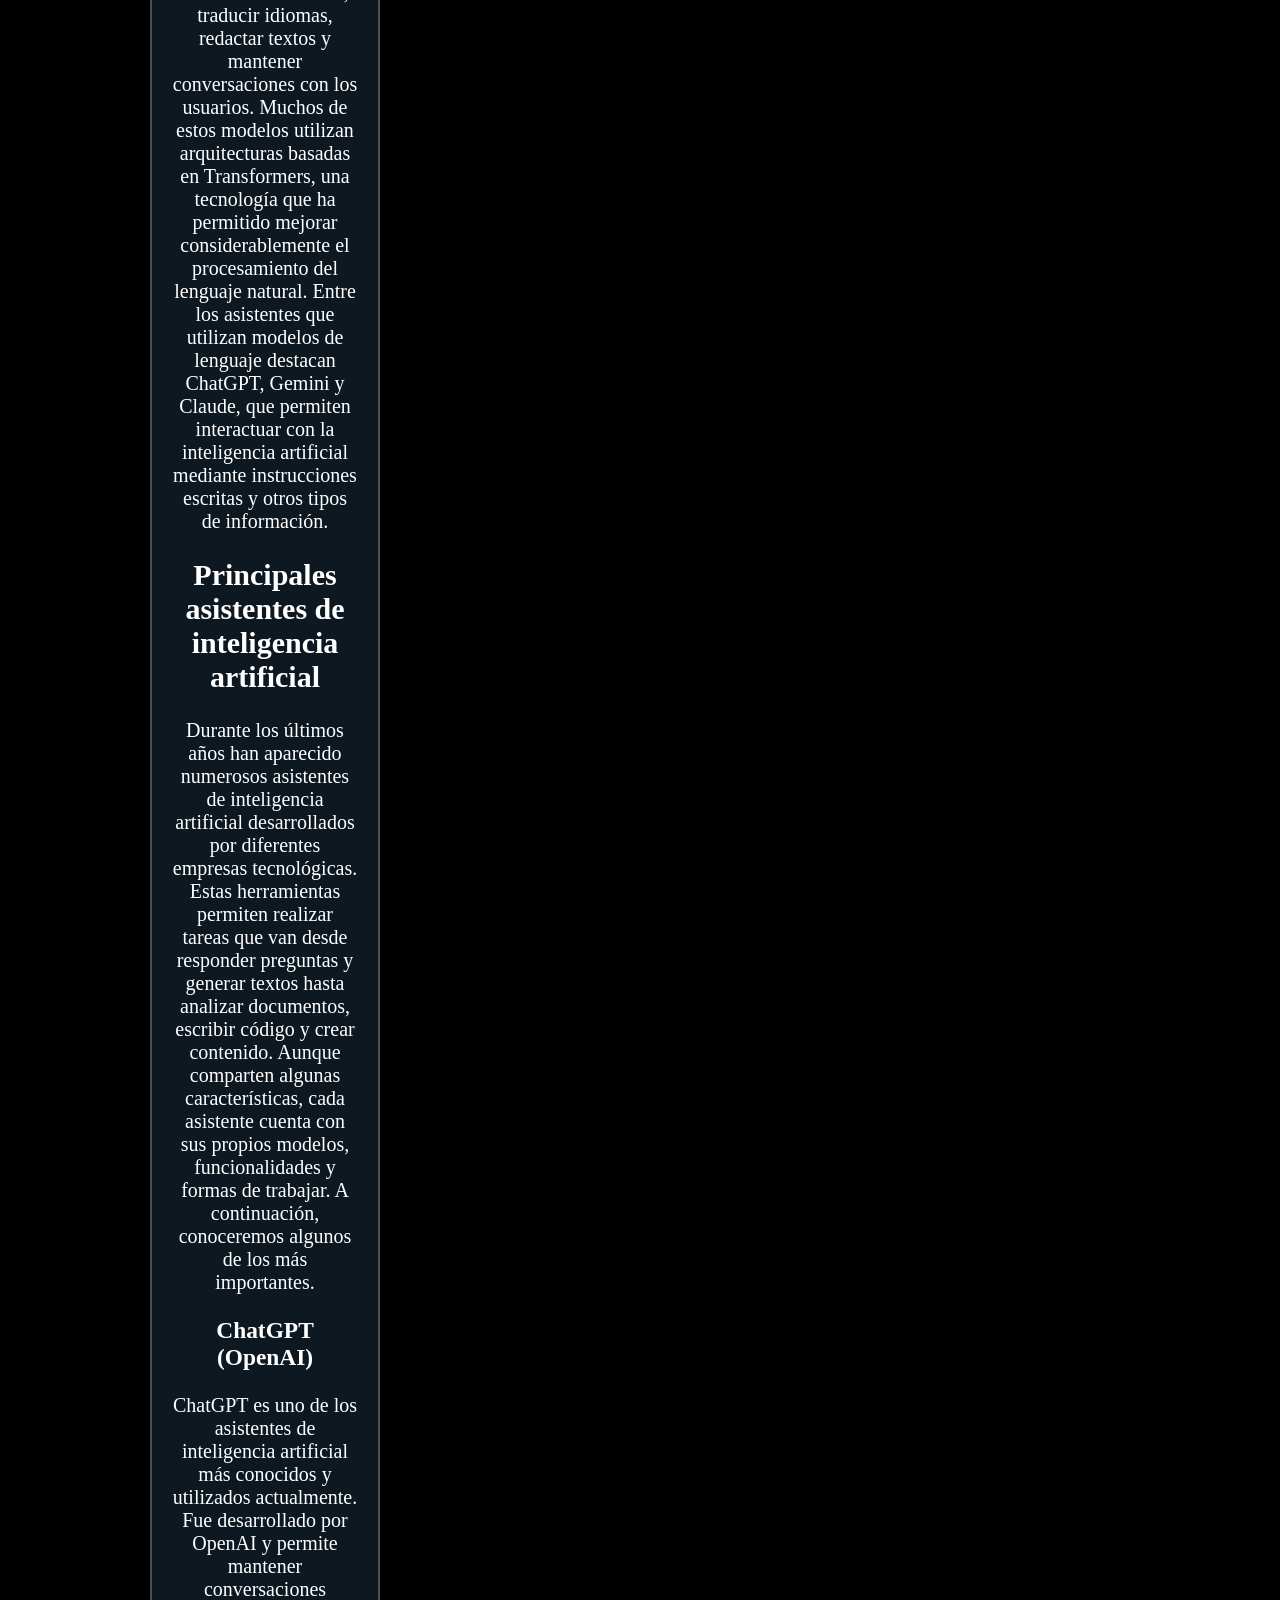
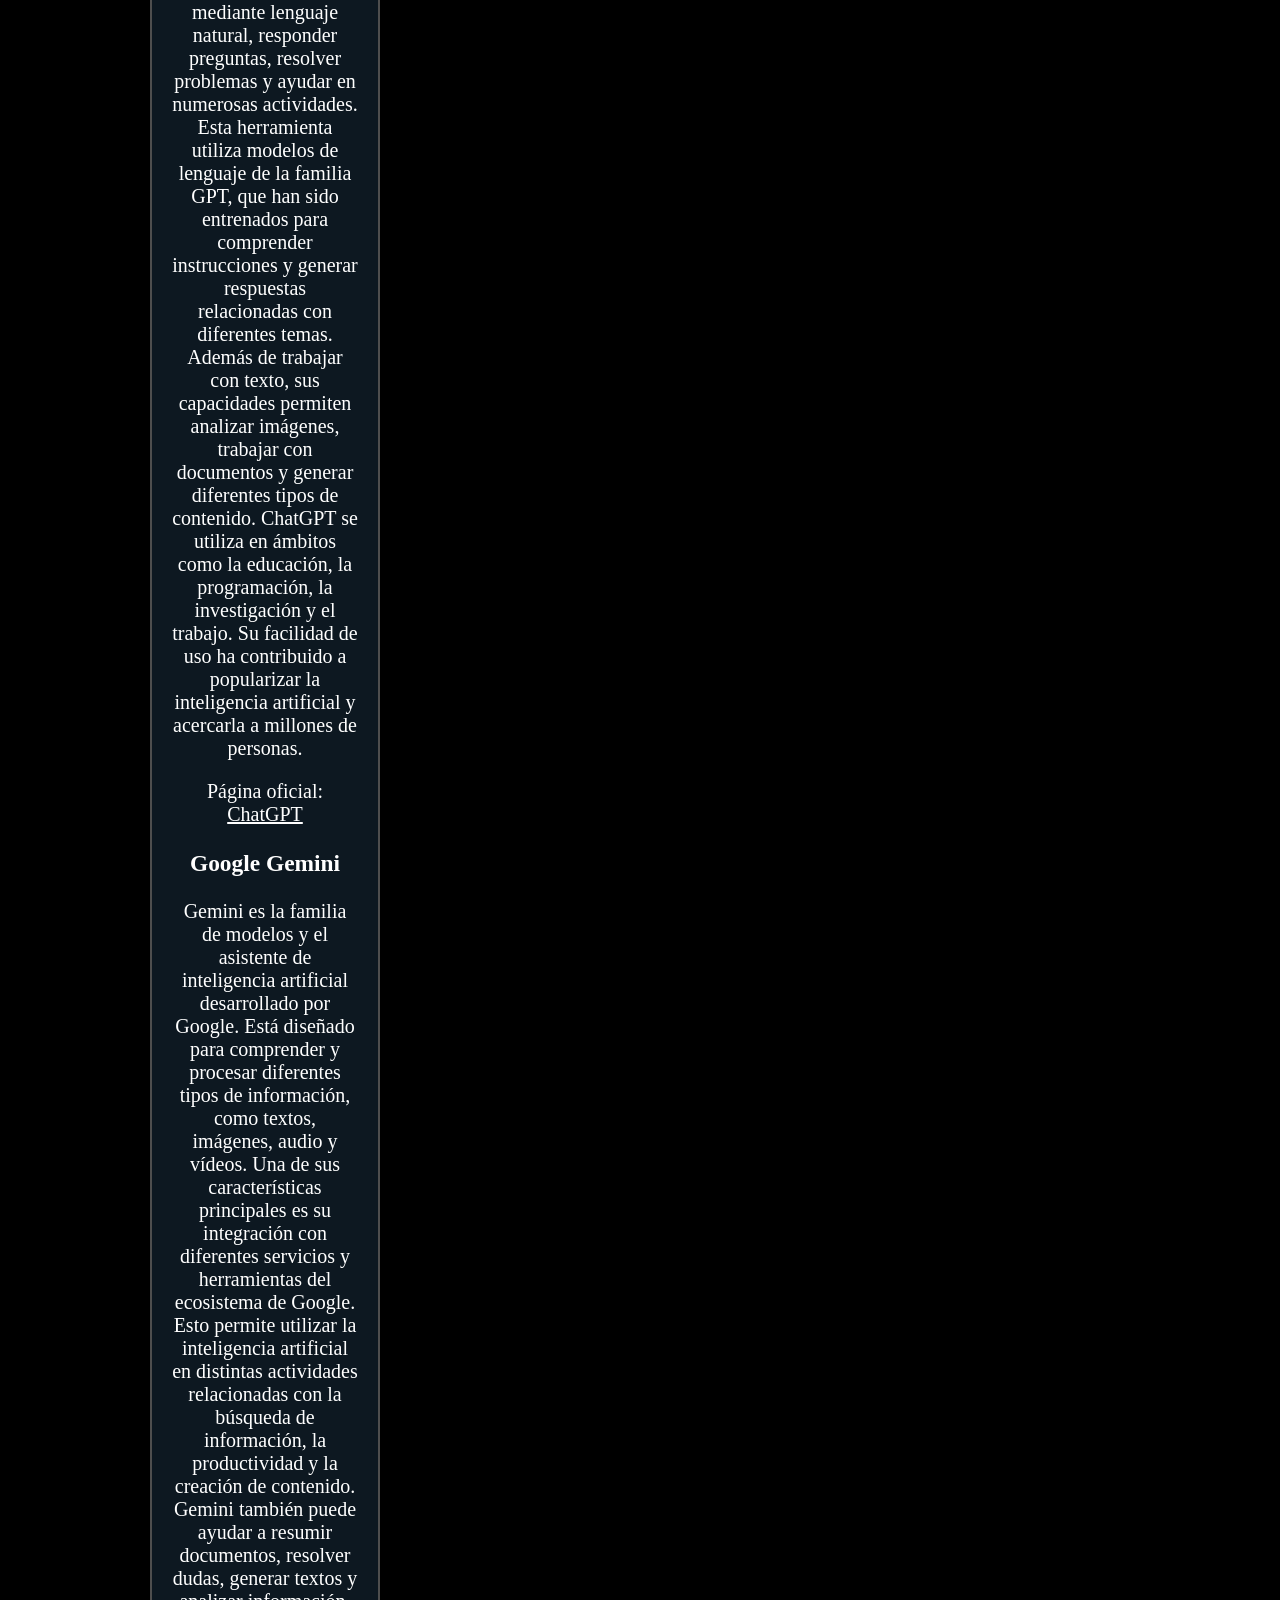
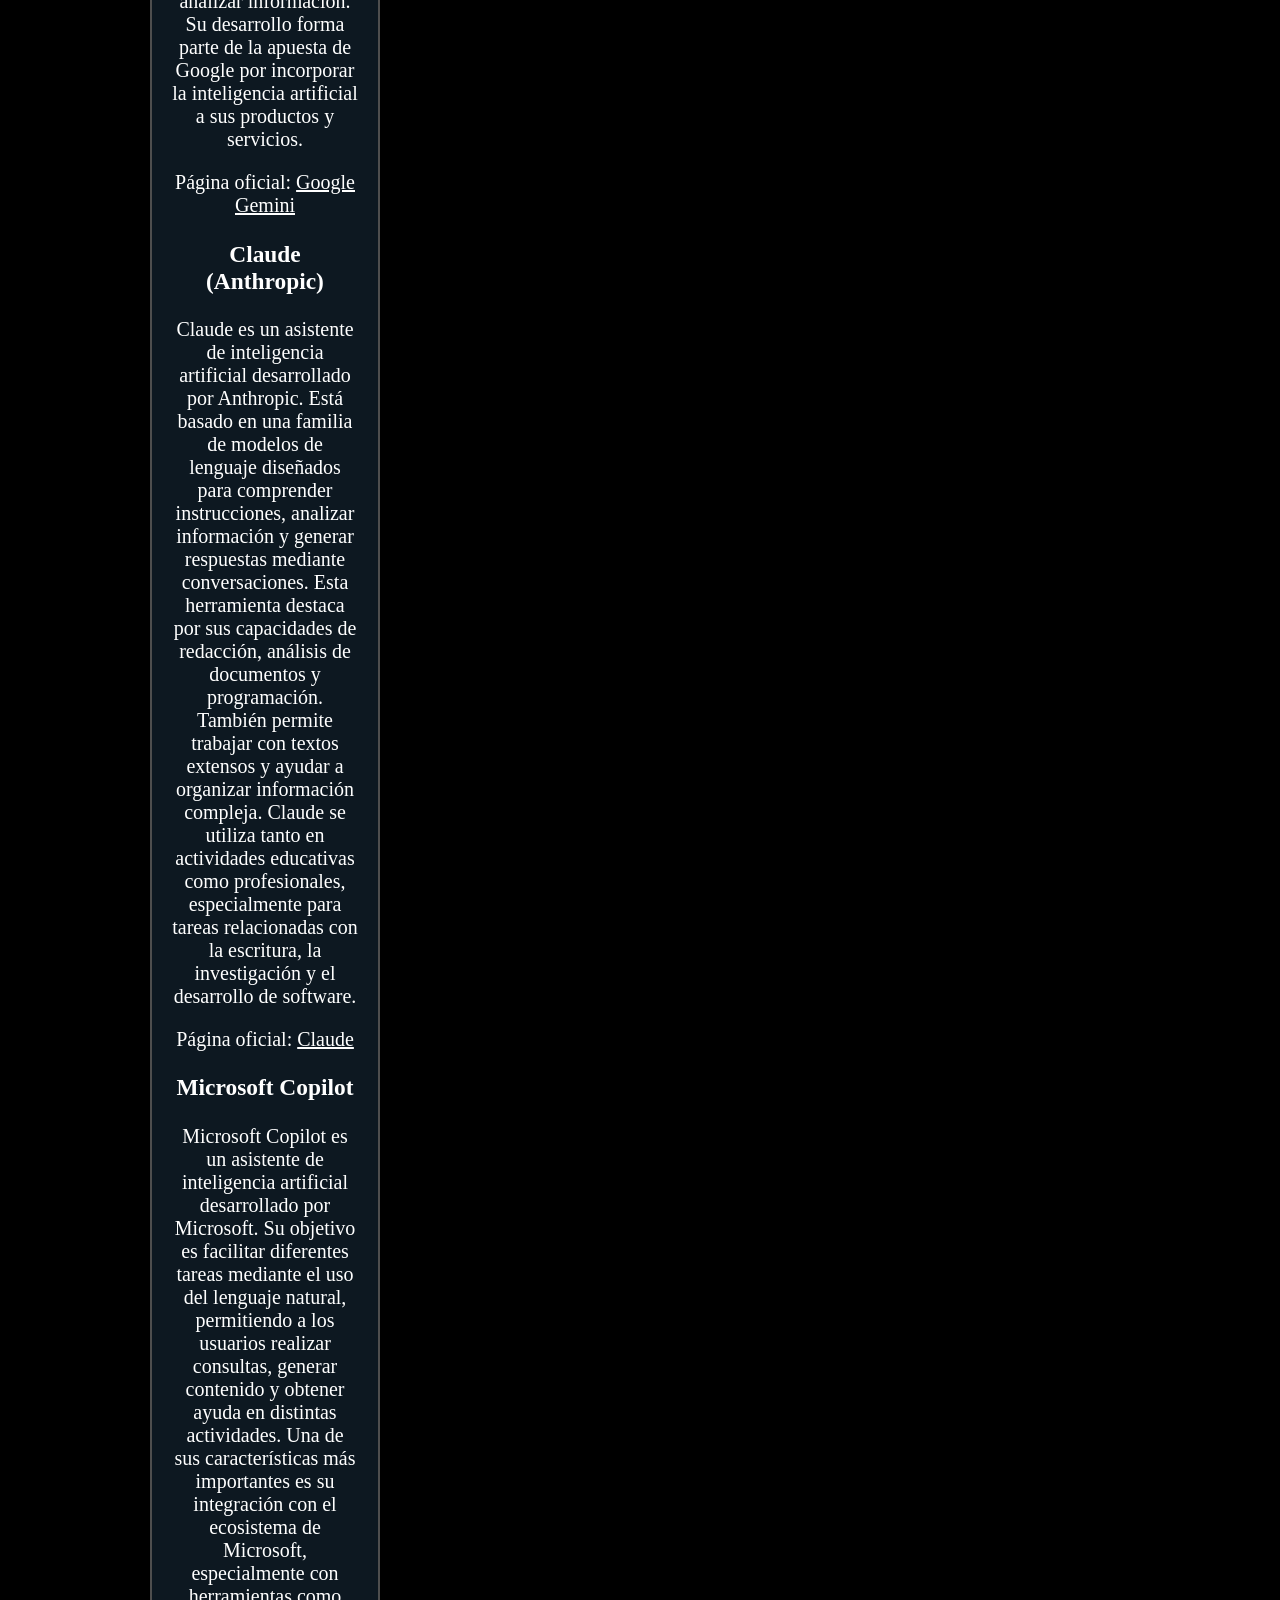
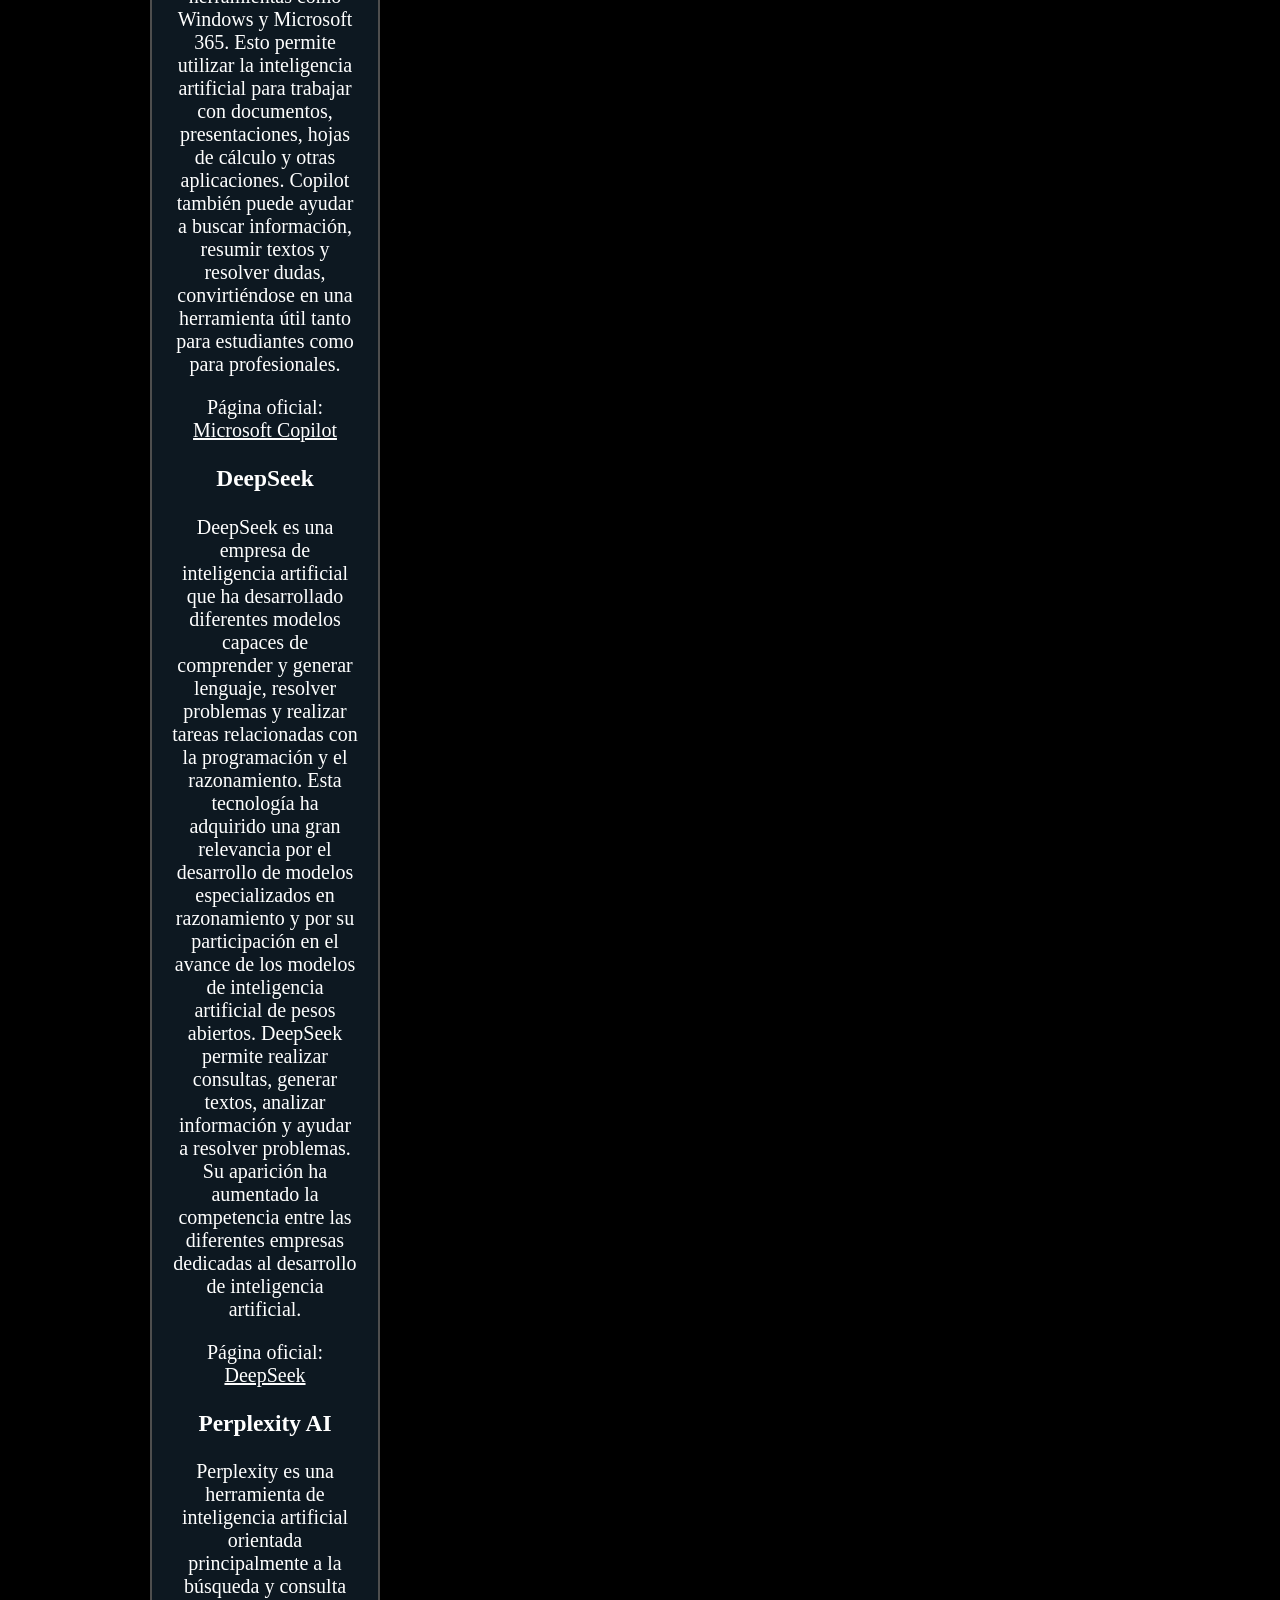
<file: modelos.html>
<!DOCTYPE html>
<html lang="es">

<head>
    <meta charset="UTF-8">
    <meta name="viewport" content="width=device-width, initial-scale=1.0">

    <title>Modelos de Inteligencia Artificial | Tipos y Asistentes</title>

    <meta name="description" content="Descubre los principales modelos de inteligencia artificial, sus características, funcionamiento y los asistentes más conocidos como ChatGPT, Gemini y Claude.">

    <meta name="keywords" content="modelos IA, ChatGPT, Gemini, Claude, Copilot, DeepSeek, Perplexity, machine learning, deep learning, inteligencia artificial">

    <meta name="robots" content="index, follow">

    <meta property="og:title" content="Modelos de Inteligencia Artificial">
    <meta property="og:description" content="Conoce los diferentes modelos y asistentes de inteligencia artificial y descubre sus características.">
    <meta property="og:url" content="https://alex49283.github.io/modelos.html">
    <meta property="og:type" content="website">

    <link rel="stylesheet" href="estilos.css">
    <link rel="icon" type="image/x-icon" href="favicons/favicon.ico?v=2">

    <meta name="theme-color" content="#ffffff">

    <link rel="canonical" href="https://alex49283.github.io/modelos.html">

    <link rel="preconnect" href="https://fonts.googleapis.com">
    <link rel="preconnect" href="https://fonts.gstatic.com" crossorigin>

    <link href="https://fonts.googleapis.com/css2?family=Average+Sans&family=Roboto+Condensed:ital,wght@0,100..900;1,100..900&display=swap" rel="stylesheet">

</head>

<body>

    <header>
        <h1>Modelos de Inteligencia Artificial</h1>
    </header>

    <nav>
        <a href="index.html">Home |</a>
        <a href="historia.html">Historia |</a>
        <a href="enlaces.html">Enlaces |</a>
        <a href="modelos.html">Modelos |</a>
        <a href="futuro.html">Futuro |</a>
    </nav>

    <main>

        <div class="Primera">

            <!-- INTRODUCCIÓN -->

            <section>
                <h2>¿Qué son los modelos de inteligencia artificial?</h2>

                <p>
                    Los modelos de inteligencia artificial son sistemas informáticos diseñados para aprender a partir de grandes cantidades de información y realizar tareas que normalmente requieren capacidades humanas. Para conseguirlo, utilizan diferentes algoritmos y técnicas que les permiten analizar datos, identificar patrones, resolver problemas y generar respuestas.

                    Dependiendo de su funcionamiento y de la finalidad para la que han sido desarrollados, existen diferentes tipos de modelos. Algunos están especializados en reconocer imágenes, otros en analizar información y otros en comprender y generar textos, imágenes o vídeos.

                    Durante los últimos años, el desarrollo de estos modelos ha permitido crear herramientas cada vez más avanzadas, como ChatGPT, Gemini o Claude, que han acercado la inteligencia artificial a millones de personas.
                </p>
            </section>


            <!-- ÍNDICE PRINCIPAL DEL SILO -->

            <section>

                <h2>Tipos de modelos y asistentes de inteligencia artificial</h2>

                <p>
                    Para comprender mejor el funcionamiento de la inteligencia artificial, es importante conocer tanto las tecnologías que permiten su desarrollo como las herramientas que utilizan estos sistemas en la actualidad.

                    A continuación, se organizan los contenidos en dos grandes apartados. El primero explica los principales tipos de modelos y el segundo presenta algunos de los asistentes de inteligencia artificial más conocidos.
                </p>

                <div class="indice-modelos">

                    <h3>1. Tipos de modelos de IA</h3>

                    <a href="#machine-learning">Machine Learning →</a>

                    <a href="#deep-learning">Deep Learning →</a>

                    <a href="#redes-neuronales">Redes neuronales →</a>

                    <a href="#ia-generativa">Inteligencia artificial generativa →</a>

                    <a href="#modelos-lenguaje">Modelos de lenguaje →</a>


                    <h3>2. Principales asistentes de IA</h3>

                    <a href="#chatgpt">ChatGPT →</a>

                    <a href="#gemini">Google Gemini →</a>

                    <a href="#claude">Claude →</a>

                    <a href="#copilot">Microsoft Copilot →</a>

                    <a href="#deepseek">DeepSeek →</a>

                    <a href="#perplexity">Perplexity →</a>

                </div>

            </section>


            <!-- PRIMER SILO: TIPOS DE MODELOS -->

            <section id="tipos-modelos">

                <h2>Tipos de modelos de inteligencia artificial</h2>

                <p>
                    Los modelos de inteligencia artificial pueden clasificarse según su funcionamiento, su estructura y las tareas que realizan. Algunos se centran en aprender a partir de datos, mientras que otros están diseñados para generar contenido o comprender el lenguaje humano.

                    Estas tecnologías no son completamente independientes entre sí, ya que muchas pueden combinarse para desarrollar sistemas más avanzados.
                </p>

            </section>


            <section id="machine-learning">

                <h3>Machine Learning: aprendizaje automático</h3>

                <p>
                    El Machine Learning, también conocido como aprendizaje automático, es una rama de la inteligencia artificial que permite a los ordenadores aprender a partir de datos sin necesidad de programar manualmente todas las instrucciones para cada situación.

                    Su funcionamiento consiste en analizar grandes cantidades de información para encontrar patrones y relaciones. A partir de estos datos, el modelo puede realizar predicciones, clasificaciones y tomar decisiones en función de lo que ha aprendido durante su entrenamiento.

                    Existen diferentes tipos de aprendizaje automático. El aprendizaje supervisado utiliza datos que ya tienen una respuesta conocida para enseñar al sistema. El aprendizaje no supervisado busca patrones y agrupaciones sin disponer de respuestas previamente establecidas. Por otro lado, el aprendizaje por refuerzo permite que un sistema aprenda mediante recompensas y penalizaciones según las acciones que realiza.

                    Este tipo de tecnología se utiliza en numerosos ámbitos, como los sistemas de recomendación de películas y música, la detección de fraudes bancarios y el análisis de datos.
                </p>

            </section>


            <section id="deep-learning">

                <h3>Deep Learning: aprendizaje profundo</h3>

                <p>
                    El Deep Learning, o aprendizaje profundo, es una especialización del aprendizaje automático que utiliza redes neuronales artificiales con múltiples capas para procesar información y aprender patrones complejos.

                    A diferencia de otros métodos más sencillos, estos modelos pueden analizar grandes cantidades de datos y reconocer características cada vez más complejas. Por ejemplo, al analizar imágenes pueden identificar primero elementos básicos, como líneas y formas, y posteriormente combinar esa información para reconocer objetos o rostros.

                    El desarrollo del aprendizaje profundo ha sido fundamental para el avance de la inteligencia artificial durante los últimos años. Gracias a esta tecnología se han conseguido importantes mejoras en el reconocimiento de voz, la traducción automática, el análisis de imágenes y la generación de contenido.

                    Actualmente, el Deep Learning es una de las bases de muchos sistemas avanzados de inteligencia artificial.
                </p>

            </section>


            <section id="redes-neuronales">

                <h3>Redes neuronales artificiales</h3>

                <p>
                    Las redes neuronales artificiales son modelos computacionales inspirados de forma simplificada en el funcionamiento de las neuronas del cerebro humano. Están formadas por unidades conectadas entre sí que procesan información y transmiten resultados a través de diferentes capas.

                    Generalmente, estas redes cuentan con una capa de entrada, varias capas intermedias y una capa de salida. Durante el entrenamiento, el sistema modifica los valores de sus conexiones para reducir los errores y mejorar sus resultados.

                    Existen diferentes tipos de redes neuronales, diseñadas para trabajar con distintos tipos de información. Algunas están especializadas en el análisis de imágenes, mientras que otras se utilizan para procesar secuencias de datos, textos o sonidos.

                    Las redes neuronales son una de las tecnologías fundamentales en el desarrollo de la inteligencia artificial moderna.
                </p>

            </section>


            <section id="ia-generativa">

                <h3>Inteligencia artificial generativa</h3>

                <p>
                    La inteligencia artificial generativa es una tecnología capaz de crear contenido nuevo a partir de los patrones que ha aprendido durante su entrenamiento. A diferencia de otros sistemas que se limitan principalmente a clasificar o analizar información, estos modelos pueden generar textos, imágenes, vídeos, música y otros contenidos.

                    Su funcionamiento se basa en modelos entrenados con grandes cantidades de información. Cuando el usuario introduce una instrucción, también conocida como prompt, el sistema procesa la petición y genera un resultado relacionado con ella.

                    Algunos ejemplos conocidos son los sistemas de generación de texto, como los utilizados por ChatGPT, y herramientas capaces de crear imágenes a partir de descripciones escritas.

                    La inteligencia artificial generativa está adquiriendo una gran importancia en sectores como la educación, el diseño, el entretenimiento, la publicidad y la creación de contenido digital.
                </p>

            </section>


            <section id="modelos-lenguaje">

                <h3>Modelos de lenguaje (LLM)</h3>

                <p>
                    Los modelos de lenguaje de gran tamaño, conocidos como LLM por sus siglas en inglés (Large Language Models), son sistemas de inteligencia artificial entrenados con grandes cantidades de texto para comprender y generar lenguaje natural.

                    Estos modelos analizan las relaciones entre palabras y su contexto para poder responder preguntas, resumir documentos, traducir idiomas, redactar textos y mantener conversaciones con los usuarios.

                    Muchos de estos modelos utilizan arquitecturas basadas en Transformers, una tecnología que ha permitido mejorar considerablemente el procesamiento del lenguaje natural.

                    Entre los asistentes que utilizan modelos de lenguaje destacan ChatGPT, Gemini y Claude, que permiten interactuar con la inteligencia artificial mediante instrucciones escritas y otros tipos de información.
                </p>

            </section>


            <!-- SEGUNDO SILO: ASISTENTES DE IA -->

            <section id="asistentes-ia">

                <h2>Principales asistentes de inteligencia artificial</h2>

                <p>
                    Durante los últimos años han aparecido numerosos asistentes de inteligencia artificial desarrollados por diferentes empresas tecnológicas. Estas herramientas permiten realizar tareas que van desde responder preguntas y generar textos hasta analizar documentos, escribir código y crear contenido.

                    Aunque comparten algunas características, cada asistente cuenta con sus propios modelos, funcionalidades y formas de trabajar. A continuación, conoceremos algunos de los más importantes.
                </p>

            </section>


            <section id="chatgpt">

                <h3>ChatGPT (OpenAI)</h3>

                <p>
                    ChatGPT es uno de los asistentes de inteligencia artificial más conocidos y utilizados actualmente. Fue desarrollado por OpenAI y permite mantener conversaciones mediante lenguaje natural, responder preguntas, resolver problemas y ayudar en numerosas actividades.

                    Esta herramienta utiliza modelos de lenguaje de la familia GPT, que han sido entrenados para comprender instrucciones y generar respuestas relacionadas con diferentes temas. Además de trabajar con texto, sus capacidades permiten analizar imágenes, trabajar con documentos y generar diferentes tipos de contenido.

                    ChatGPT se utiliza en ámbitos como la educación, la programación, la investigación y el trabajo. Su facilidad de uso ha contribuido a popularizar la inteligencia artificial y acercarla a millones de personas.
                </p>

                <p>
                    Página oficial:
                    <a href="https://chatgpt.com/" target="_blank" rel="noopener noreferrer">ChatGPT</a>
                </p>

            </section>


            <section id="gemini">

                <h3>Google Gemini</h3>

                <p>
                    Gemini es la familia de modelos y el asistente de inteligencia artificial desarrollado por Google. Está diseñado para comprender y procesar diferentes tipos de información, como textos, imágenes, audio y vídeos.

                    Una de sus características principales es su integración con diferentes servicios y herramientas del ecosistema de Google. Esto permite utilizar la inteligencia artificial en distintas actividades relacionadas con la búsqueda de información, la productividad y la creación de contenido.

                    Gemini también puede ayudar a resumir documentos, resolver dudas, generar textos y analizar información. Su desarrollo forma parte de la apuesta de Google por incorporar la inteligencia artificial a sus productos y servicios.
                </p>

                <p>
                    Página oficial:
                    <a href="https://gemini.google.com/" target="_blank" rel="noopener noreferrer">Google Gemini</a>
                </p>

            </section>


            <section id="claude">

                <h3>Claude (Anthropic)</h3>

                <p>
                    Claude es un asistente de inteligencia artificial desarrollado por Anthropic. Está basado en una familia de modelos de lenguaje diseñados para comprender instrucciones, analizar información y generar respuestas mediante conversaciones.

                    Esta herramienta destaca por sus capacidades de redacción, análisis de documentos y programación. También permite trabajar con textos extensos y ayudar a organizar información compleja.

                    Claude se utiliza tanto en actividades educativas como profesionales, especialmente para tareas relacionadas con la escritura, la investigación y el desarrollo de software.
                </p>

                <p>
                    Página oficial:
                    <a href="https://claude.ai/" target="_blank" rel="noopener noreferrer">Claude</a>
                </p>

            </section>


            <section id="copilot">

                <h3>Microsoft Copilot</h3>

                <p>
                    Microsoft Copilot es un asistente de inteligencia artificial desarrollado por Microsoft. Su objetivo es facilitar diferentes tareas mediante el uso del lenguaje natural, permitiendo a los usuarios realizar consultas, generar contenido y obtener ayuda en distintas actividades.

                    Una de sus características más importantes es su integración con el ecosistema de Microsoft, especialmente con herramientas como Windows y Microsoft 365. Esto permite utilizar la inteligencia artificial para trabajar con documentos, presentaciones, hojas de cálculo y otras aplicaciones.

                    Copilot también puede ayudar a buscar información, resumir textos y resolver dudas, convirtiéndose en una herramienta útil tanto para estudiantes como para profesionales.
                </p>

                <p>
                    Página oficial:
                    <a href="https://copilot.microsoft.com/" target="_blank" rel="noopener noreferrer">Microsoft Copilot</a>
                </p>

            </section>


            <section id="deepseek">

                <h3>DeepSeek</h3>

                <p>
                    DeepSeek es una empresa de inteligencia artificial que ha desarrollado diferentes modelos capaces de comprender y generar lenguaje, resolver problemas y realizar tareas relacionadas con la programación y el razonamiento.

                    Esta tecnología ha adquirido una gran relevancia por el desarrollo de modelos especializados en razonamiento y por su participación en el avance de los modelos de inteligencia artificial de pesos abiertos.

                    DeepSeek permite realizar consultas, generar textos, analizar información y ayudar a resolver problemas. Su aparición ha aumentado la competencia entre las diferentes empresas dedicadas al desarrollo de inteligencia artificial.
                </p>

                <p>
                    Página oficial:
                    <a href="https://www.deepseek.com/" target="_blank" rel="noopener noreferrer">DeepSeek</a>
                </p>

            </section>


            <section id="perplexity">

                <h3>Perplexity AI</h3>

                <p>
                    Perplexity es una herramienta de inteligencia artificial orientada principalmente a la búsqueda y consulta de información. Su funcionamiento combina modelos de lenguaje con sistemas de búsqueda en internet para ofrecer respuestas acompañadas de referencias a las fuentes utilizadas.

                    A diferencia de los buscadores tradicionales, permite realizar preguntas utilizando lenguaje natural y recibir respuestas organizadas que resumen la información encontrada.

                    Esta herramienta resulta especialmente útil para investigar temas, consultar diferentes fuentes y obtener explicaciones sobre cuestiones concretas. También permite profundizar en determinados asuntos mediante preguntas adicionales.
                </p>

                <p>
                    Página oficial:
                    <a href="https://www.perplexity.ai/" target="_blank" rel="noopener noreferrer">Perplexity</a>
                </p>

            </section>


            <!-- CONCLUSIÓN -->

            <section id="conclusion">

                <h2>La importancia de los modelos de IA en la actualidad</h2>

                <p>
                    Los modelos de inteligencia artificial se han convertido en una parte fundamental del desarrollo tecnológico actual. Gracias a sus diferentes capacidades, permiten automatizar tareas, analizar grandes cantidades de información y crear herramientas que facilitan numerosas actividades.

                    Desde los sistemas de aprendizaje automático hasta los asistentes virtuales como ChatGPT, Gemini o Claude, la inteligencia artificial continúa ampliando sus posibilidades y transformando diferentes sectores de la sociedad.

                    Conocer los distintos tipos de modelos y sus aplicaciones permite comprender mejor cómo funciona esta tecnología, cuáles son sus ventajas y qué papel puede desempeñar en nuestra vida cotidiana.
                </p>

            </section>

        </div>

    </main>


    <footer>

        <p>Comparte nuestra página:</p>

        <div class="redes-sociales">

            <a href="https://www.facebook.com/sharer/sharer.php?u=https%3A%2F%2Falex49283.github.io%2Fmodelos.html"
               target="_blank" rel="noopener noreferrer">
                <img src="imagenes/facebook.png" alt="Facebook">
            </a>

            <a href="https://x.com/intent/post?url=https%3A%2F%2Falex49283.github.io%2Fmodelos.html"
               target="_blank" rel="noopener noreferrer">
                <img src="imagenes/twitter.webp" alt
</file>
<file: estilos.css>
body{
    margin: 0;
    background-color: black;
}
header{
    
}

h1{
    font-family: "Roboto Mono", monospace;
    color: white;
    background-color:#0d1821;
    text-align: center;
    font-size:50px;
    padding:0;
    margin:0;
    margin-bottom:0px;
    padding:60px;
   
}

.Primera{
    background-color: #0d1821;
    border: solid 2px rgb(78, 78, 78);
    text-align: center;
    padding:20px;
    margin-top:50px;
    margin-left:150px;
    margin-right:900px;
    color: white;
}
.Enlaces{
    background-color: #0d1821;
    border: solid 5px black;
    text-align: center;
    padding:20px;
    margin-top:50px;
    margin-left:150px;
    margin-right:1000px;
    color: white;
}
img {
    display: block;
    max-width: 100%;
    height: auto;
    margin: 0px auto;
}
p{ 
    font-size:20px;
}
nav{
    font-family: "Roboto Condensed", sans-serif;
    background-color:#0148e0;
    padding: 10px;
    text-align: center;
    margin-top: 0;
}
nav a{
    color: white;
    text-decoration: none;
    font-size: 30px;
    margin-top: 0;
    margin-right:100px;
}
nav a:hover{
    text-decoration: underline;
    text-decoration-color:white ;
}
:root{
    font-size:20px;
    --color1:#090152;
    --color2:blue;
    --color3:green;
}


.redes-sociales {
    display: flex;
    justify-content: center;
    align-items: center;
    gap: 20px;
}

.redes-sociales a {
    display: inline-flex;
    align-items: center;
    justify-content: center;
}

.redes-sociales img {
    width: 30px !important;
    height: 30px !important;
    max-width: 30px;
    object-fit: contain;
    display: block;
}
#migas, a{
    color: white;

}
.indice-modelos {
    display: flex;
    flex-direction: column;
    align-items: center;
    gap: 15px;
    margin: 20px auto;
}

.indice-modelos a {
    display: block;
    color: white;
    text-decoration: none;
    font-size: 20px;
    padding: 10px;
}

.indice-modelos a:hover {
    color: #0148e0;
    text-decoration: underline;
}
</file>
